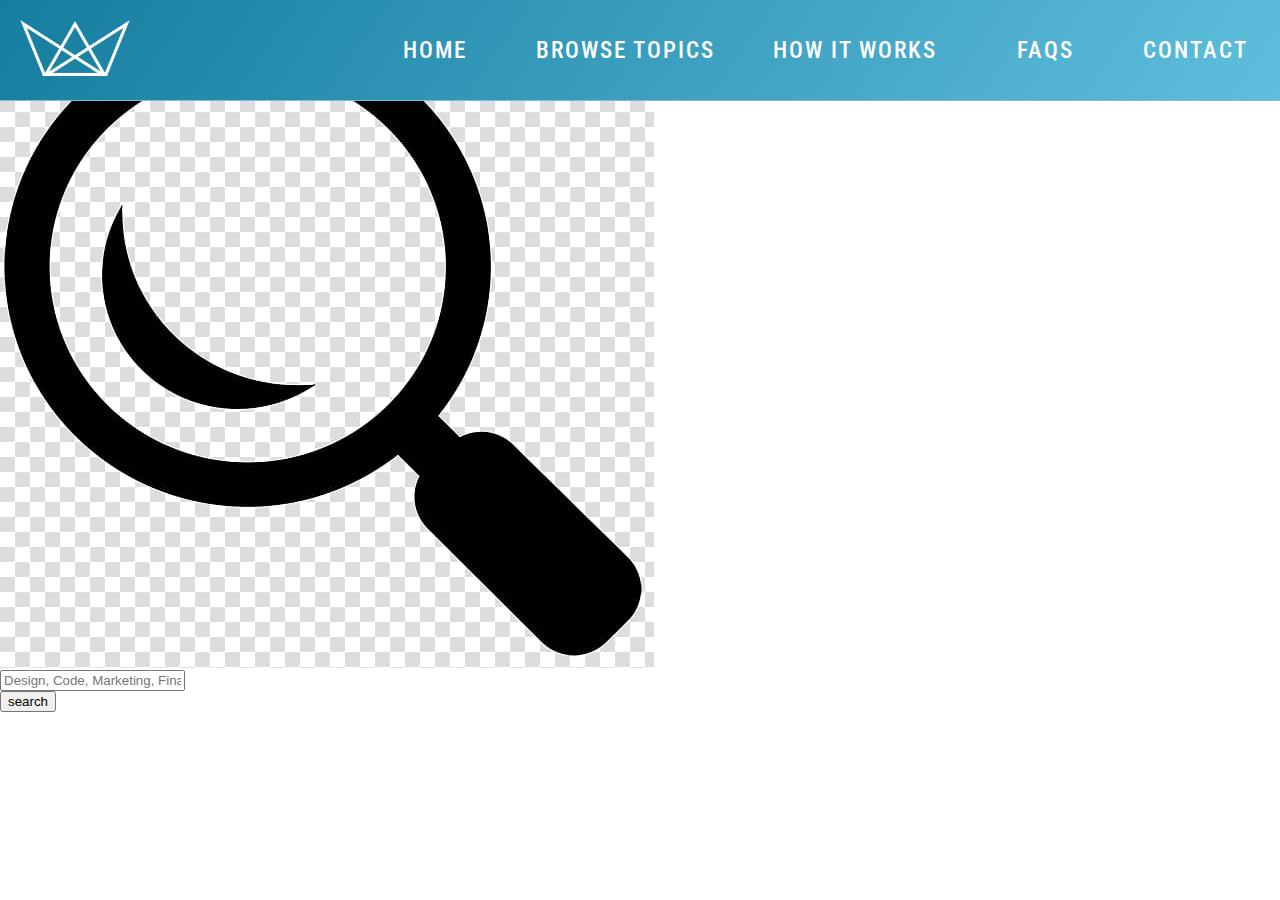
<file: starter/index.html>
<!DOCTYPE html>
<html lang="en">

<head>
    <meta charset="UTF-8">
    <link rel="preconnect" href="https://fonts.googleapis.com">
<link rel="preconnect" href="https://fonts.gstatic.com" crossorigin>
<link href="https://fonts.googleapis.com/css2?family=Roboto+Condensed:wght@300;400;500;600;700&family=Roboto:ital,wght@0,100;0,400;0,700;1,500&display=swap" rel="stylesheet">
    <link rel="stylesheet" href="/css/style.css">
    <meta name="viewport" content="width=device-width, initial-scale=1.0">
    <title>Document</title>
</head>

<body>
    <section class="header" id="home">
        <div class="first-section">
            <div class="icon-container">
                <img class="icon" src="../images/logo-white.png" alt="logo-white">
            </div>
        </div>
        <div class="second-section">
            <a class="sub-heading" href="#home">
                <p>home</p>
            </a>
            <a class="sub-heading browse" href="#">
                <p>browse topics</p>
            </a>
            <a class="sub-heading" href="#">
                <p>how it works</p>
            </a>
            <a class="sub-heading" href="#">
                <p>faqs</p>
            </a>
            <a class="sub-heading" href="#">
                <p>contact</p>
            </a>
            <a class="sub-heading" href="#">
                <div class="dropdown">
                    <button class="dropbtn">pages </button>
                    <div class="dropdown-content">
                        <a class="dropdown-content1" href="">topic listing</a>
                        <a href="">contact form</a>
                    </div>
                </div>
            </a>

        </div>
        <div class="third-section">

            <img class="profile" src="/images/computer-icons-user-profile-circle-abstract.jpg" alt="profile icon">
        </div>
    </section>
    <section class="headings">
        <div class="headings__container">
            <div class="headings--1">Discover. Learn. Enjoy</div>
            <div class="headings--2">platform for creatives around the world</div>
            <div class="searching-section">
                <div class="searchicon-container">
                    <img class="searchicon" src="/images/computer-icons-search-box-desktop-wallpaper-button.jpg"
                        alt="searchicon">
                </div>
                <input type="text" placeholder="Design, Code, Marketing, Finance ..." class="searchbox">
                <div class="search-button-container">
                    <button class="search-button">
                        search
                    </button>
                </div>
            </div>
           
        </div>
    </section>
</body>

</html>
</file>
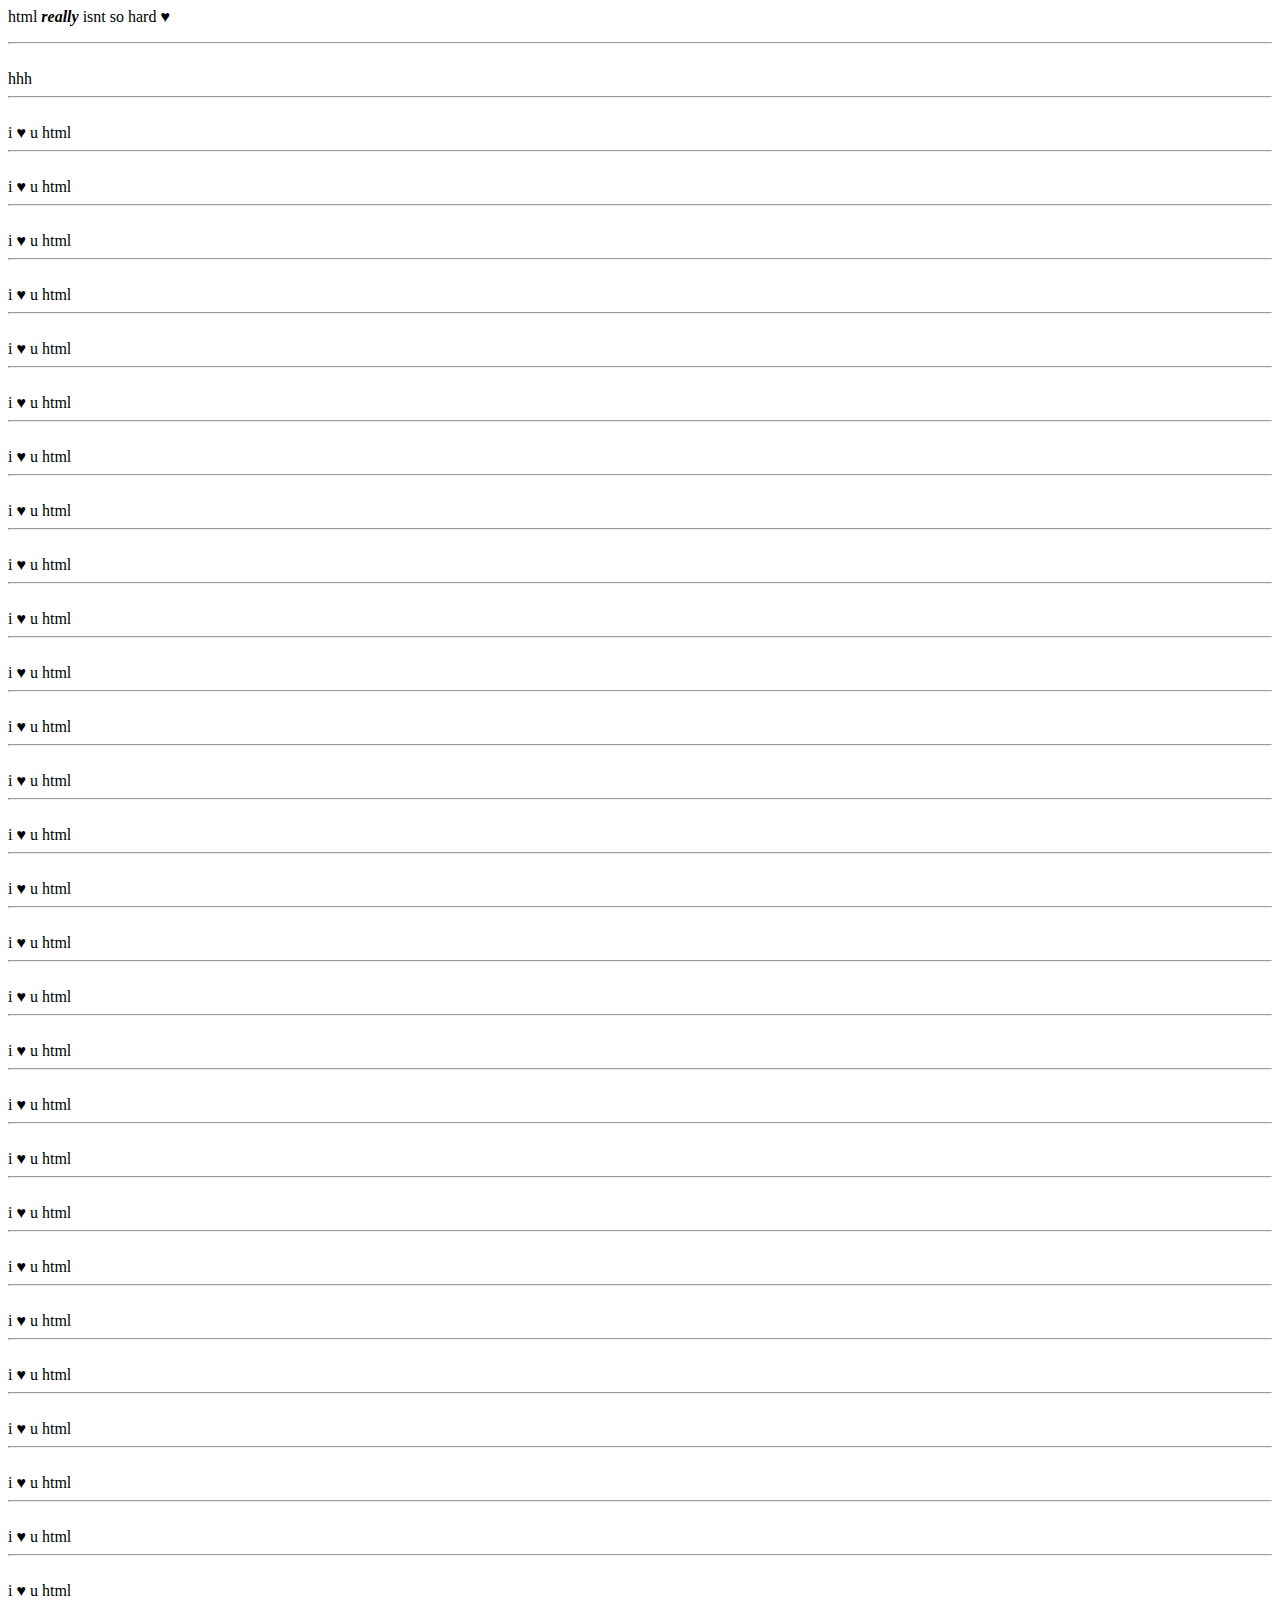
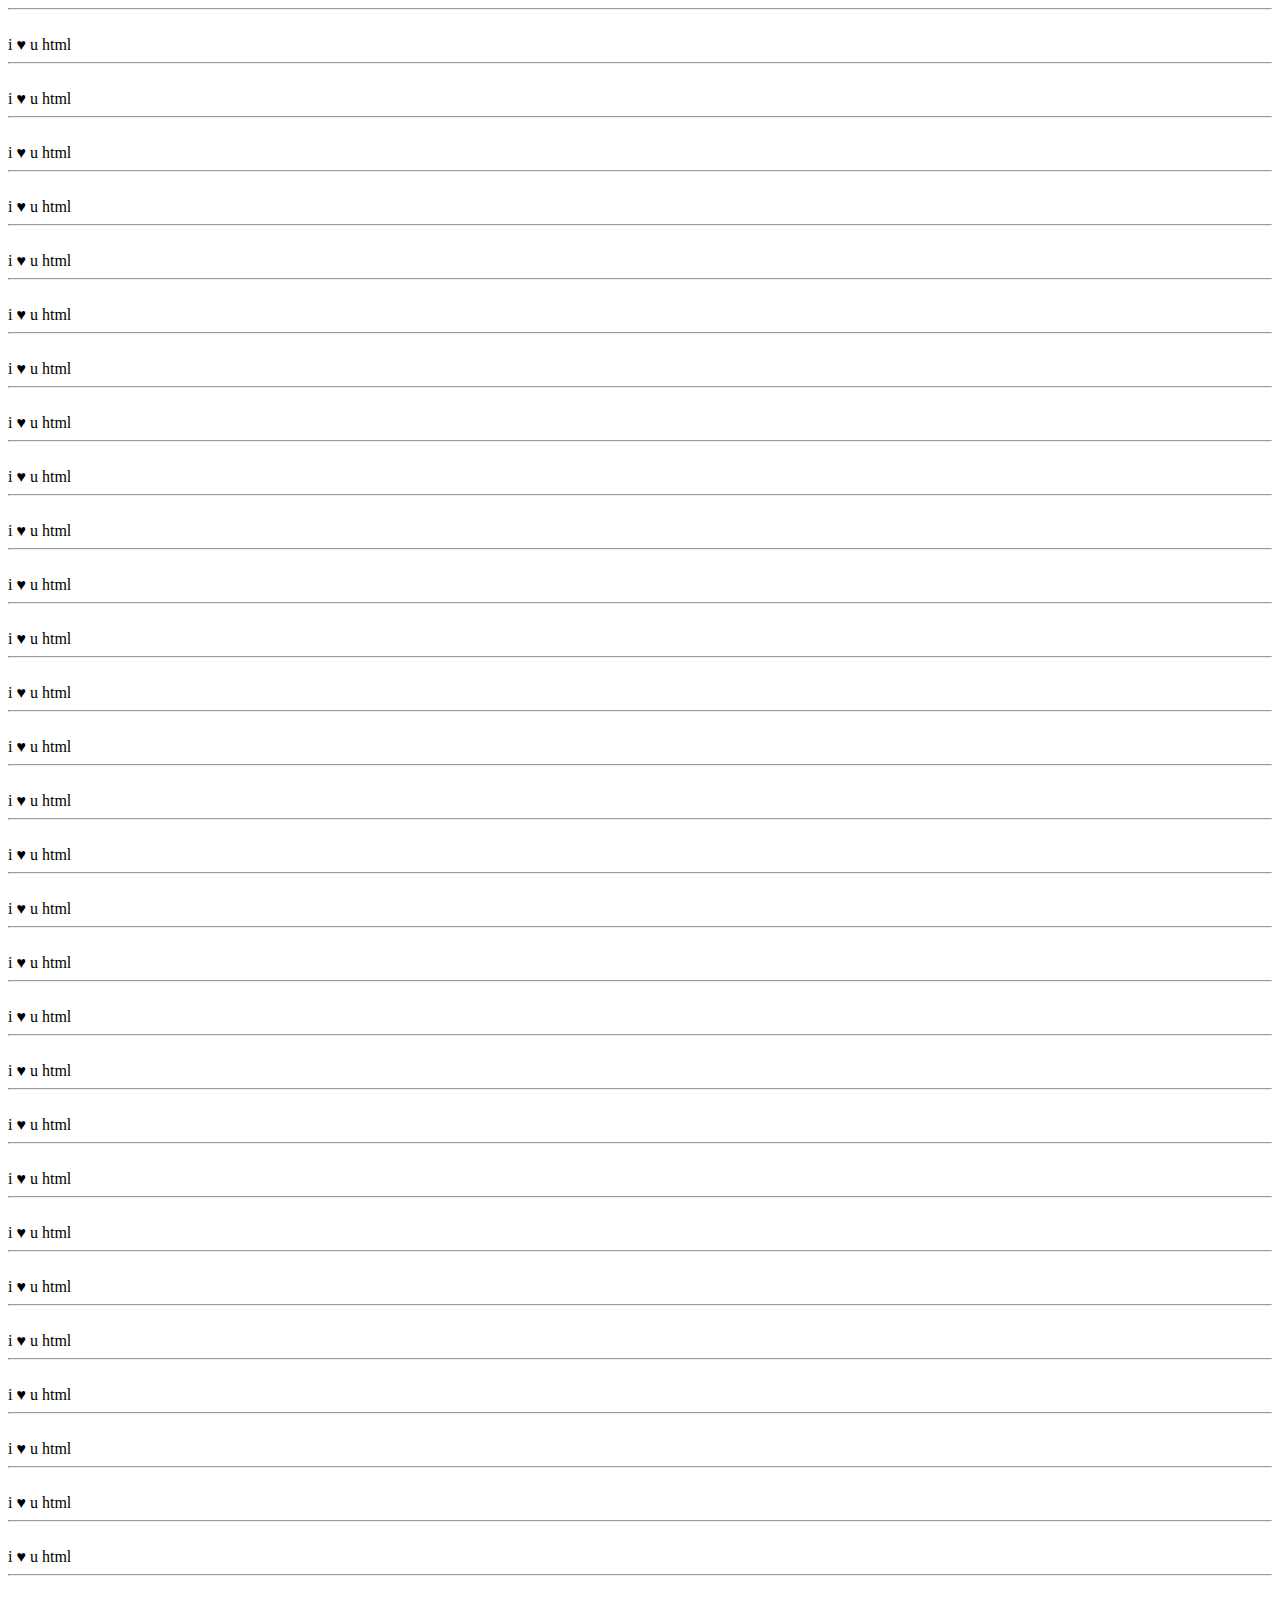
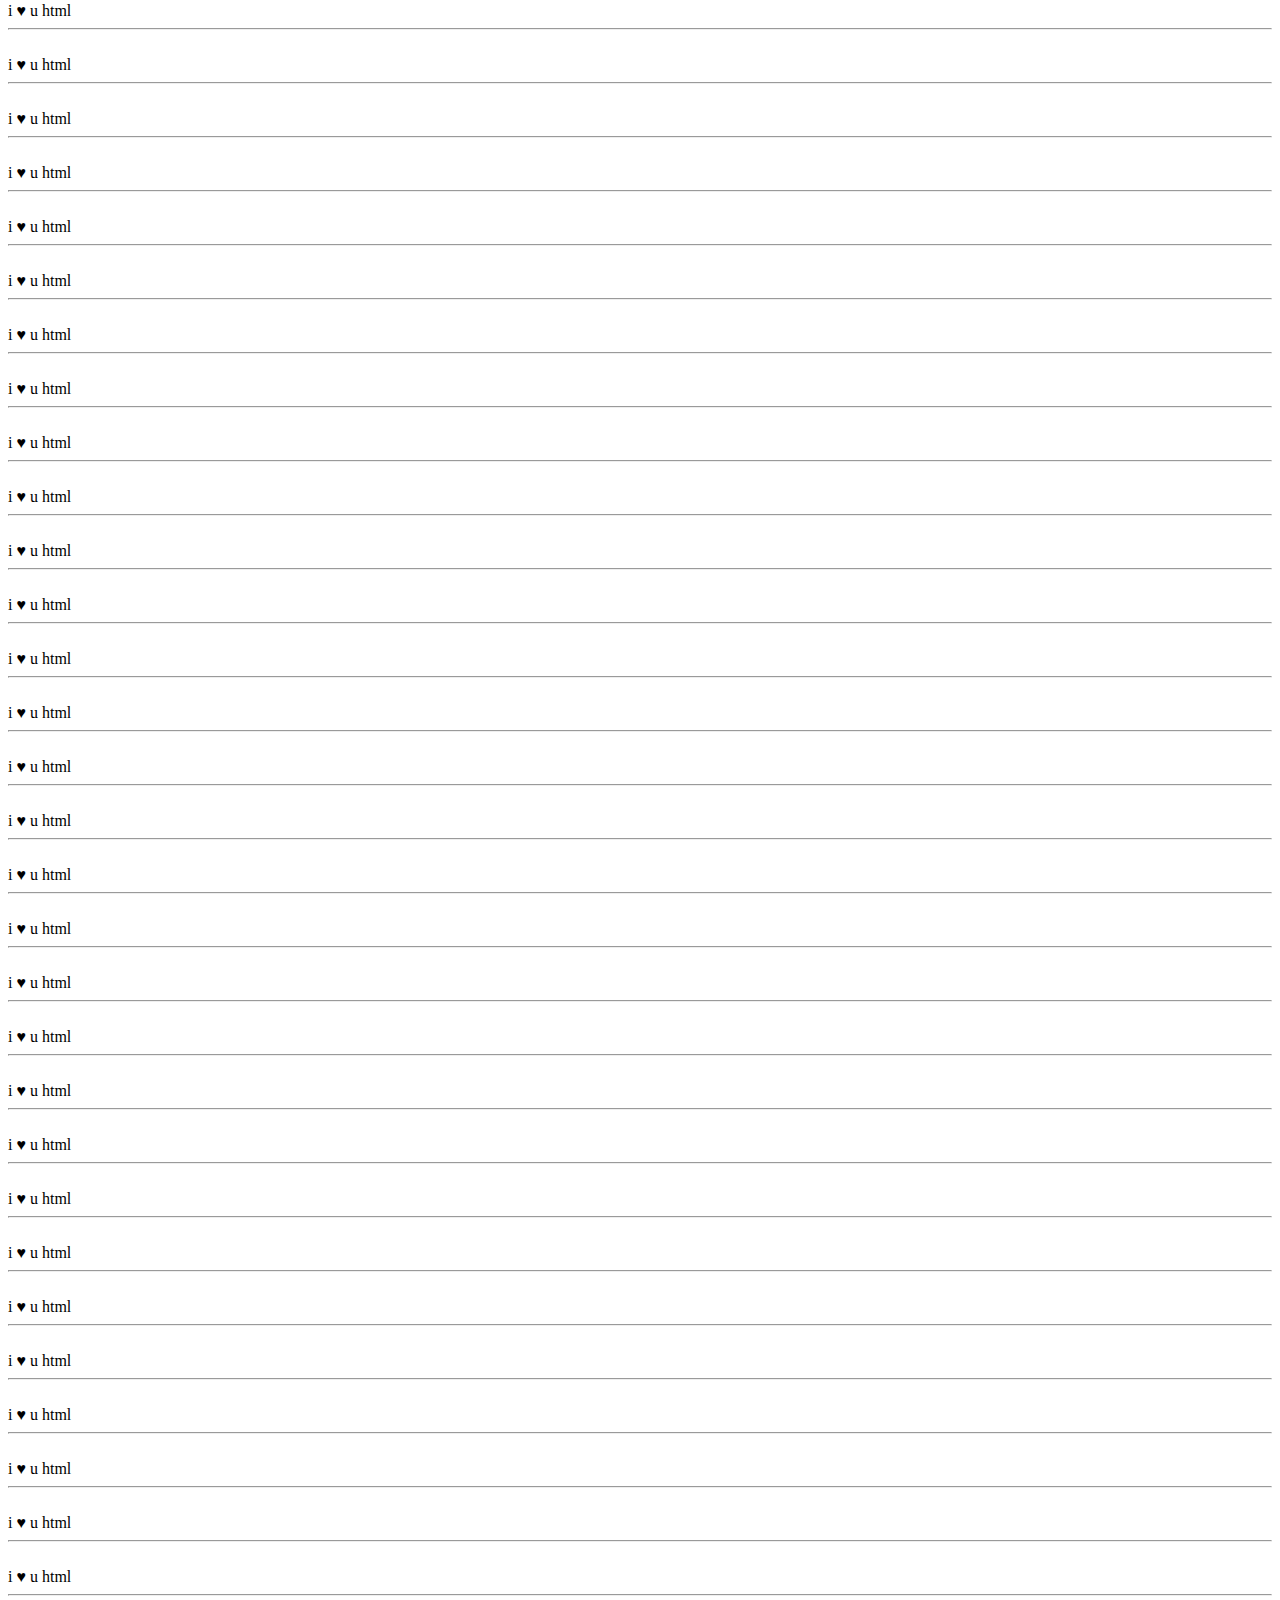
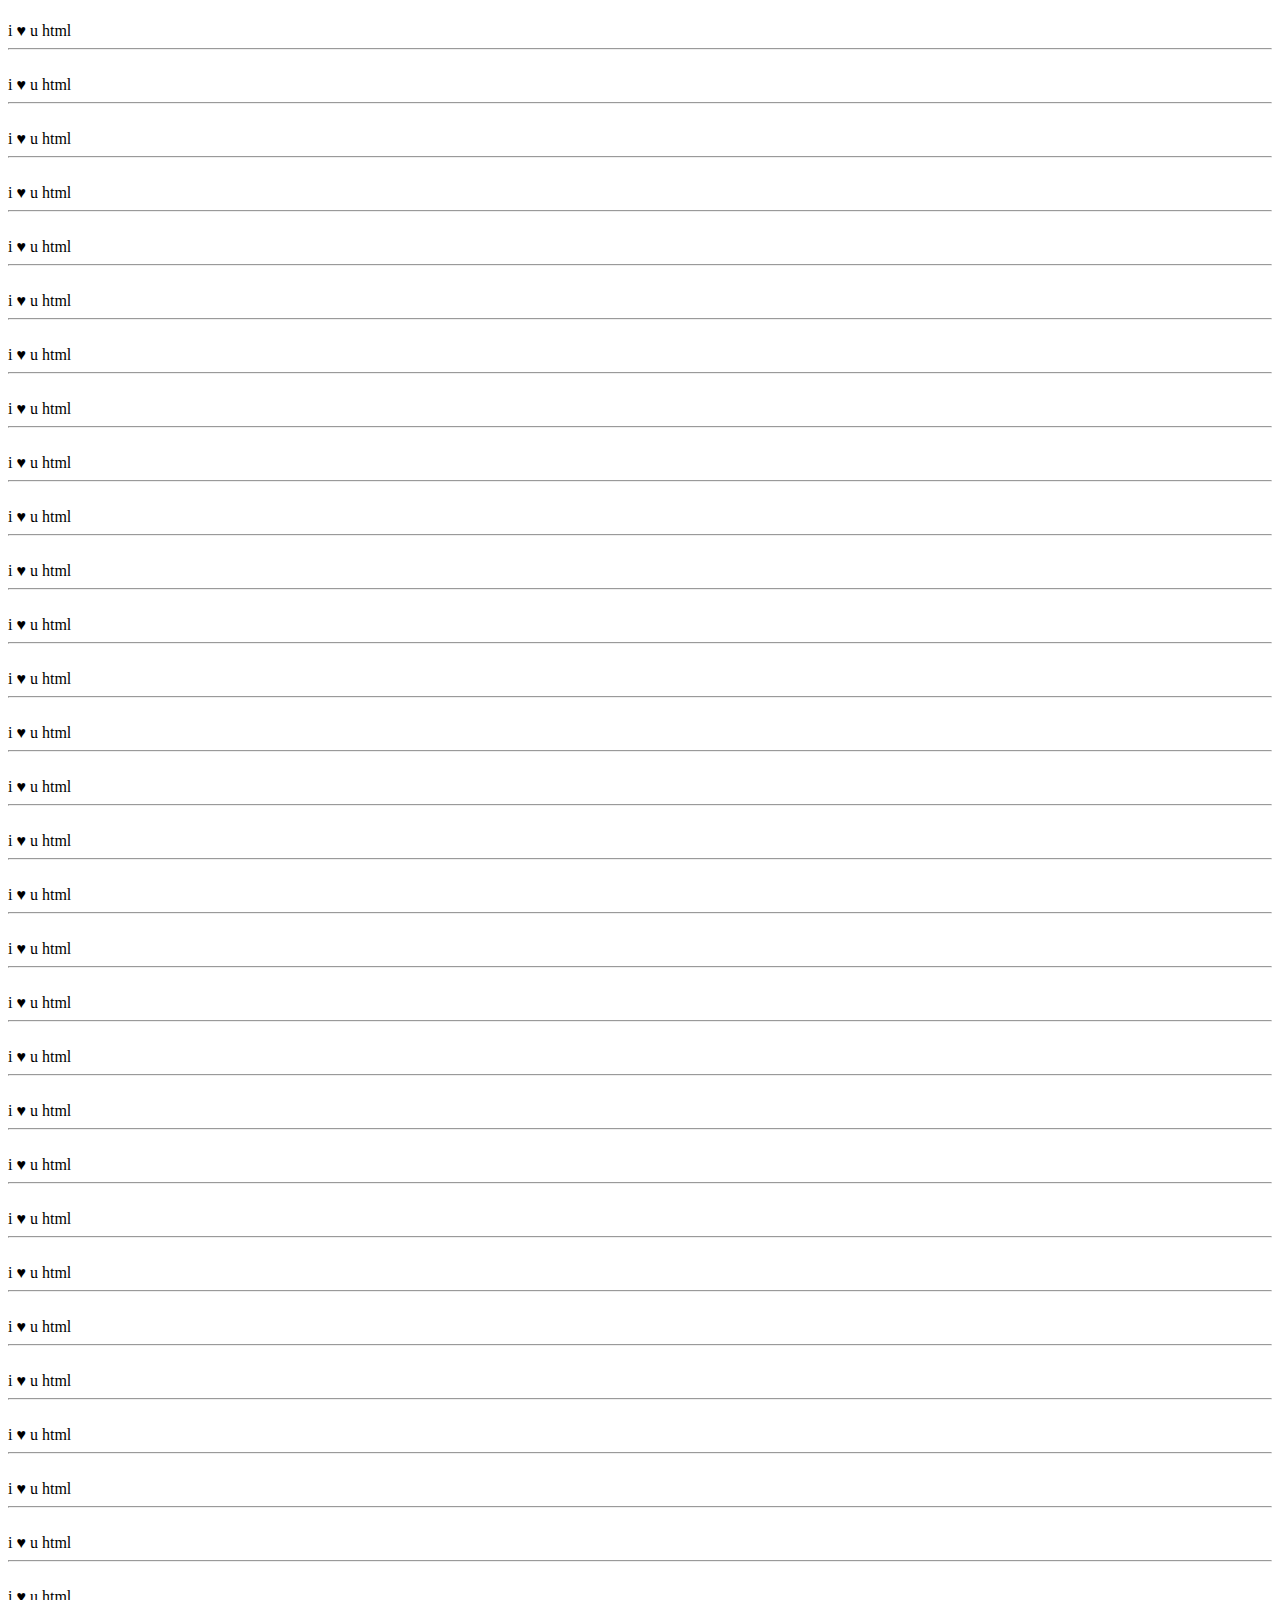
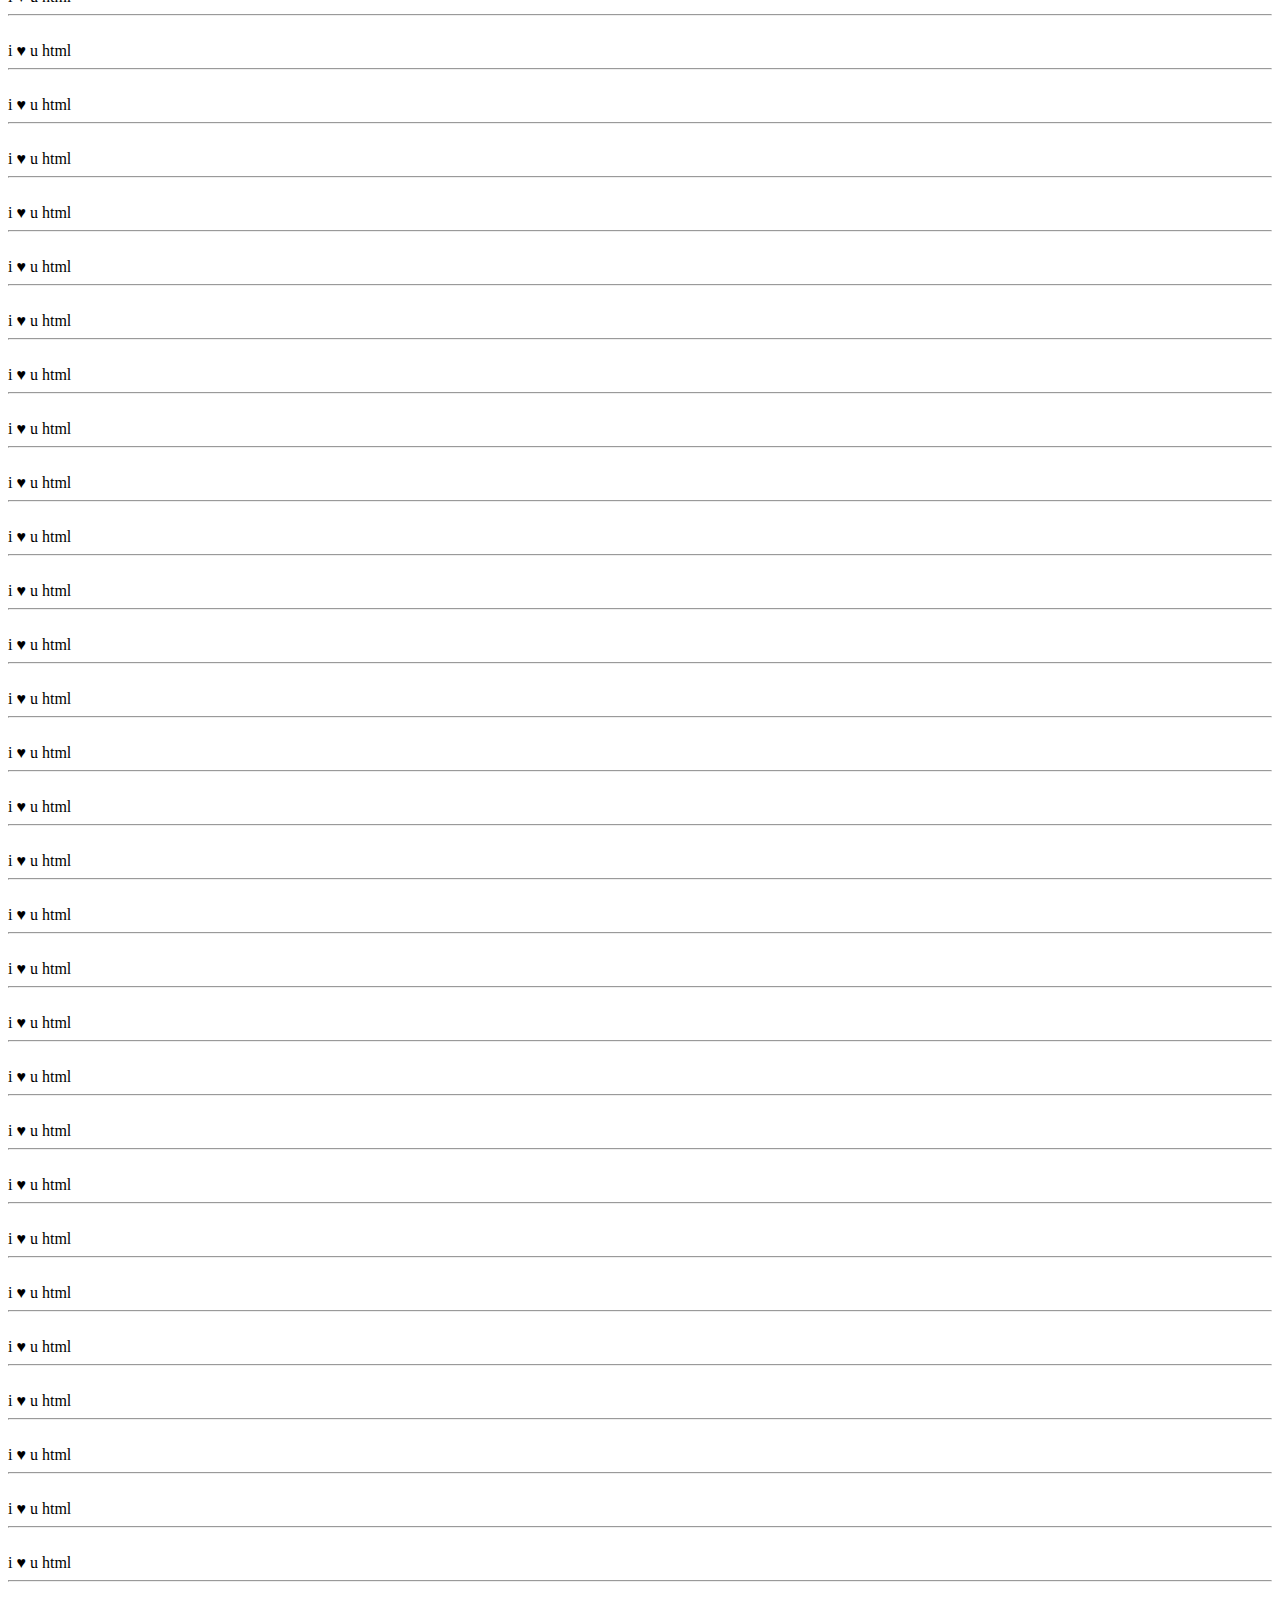
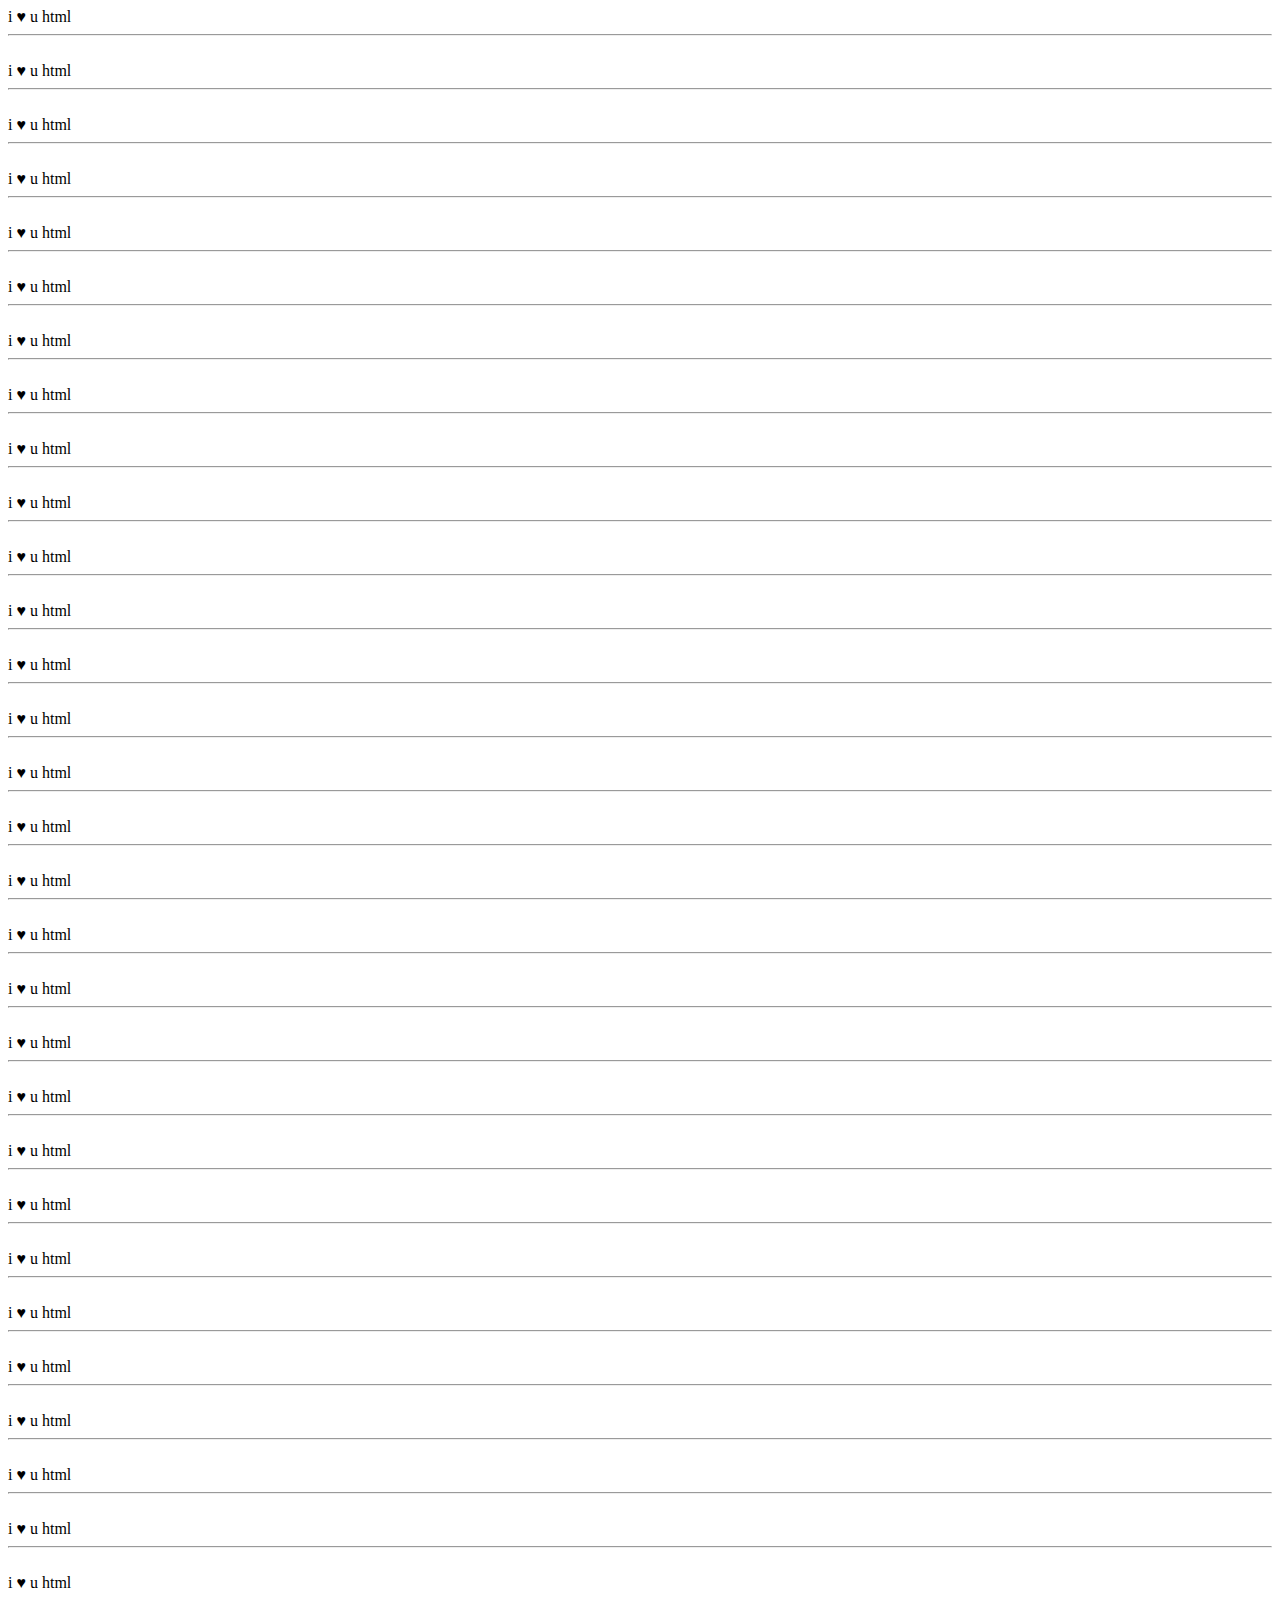
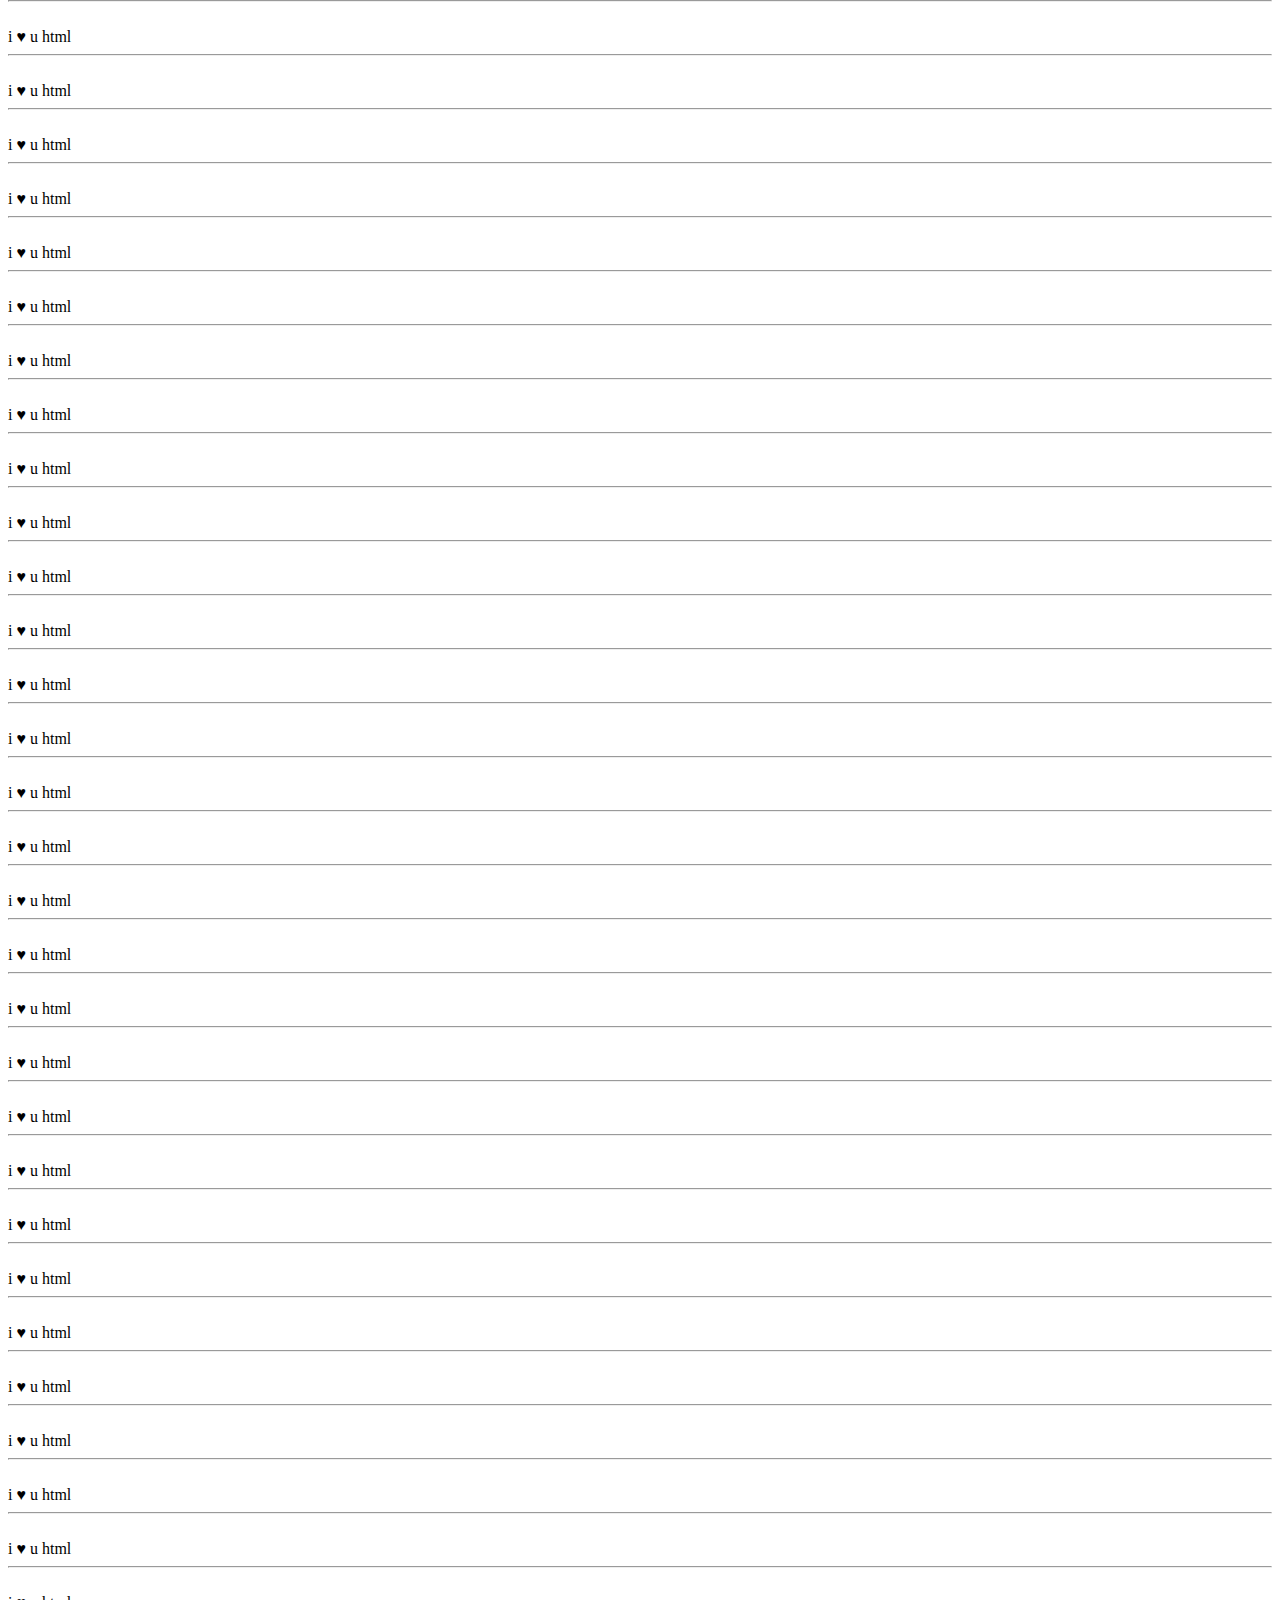
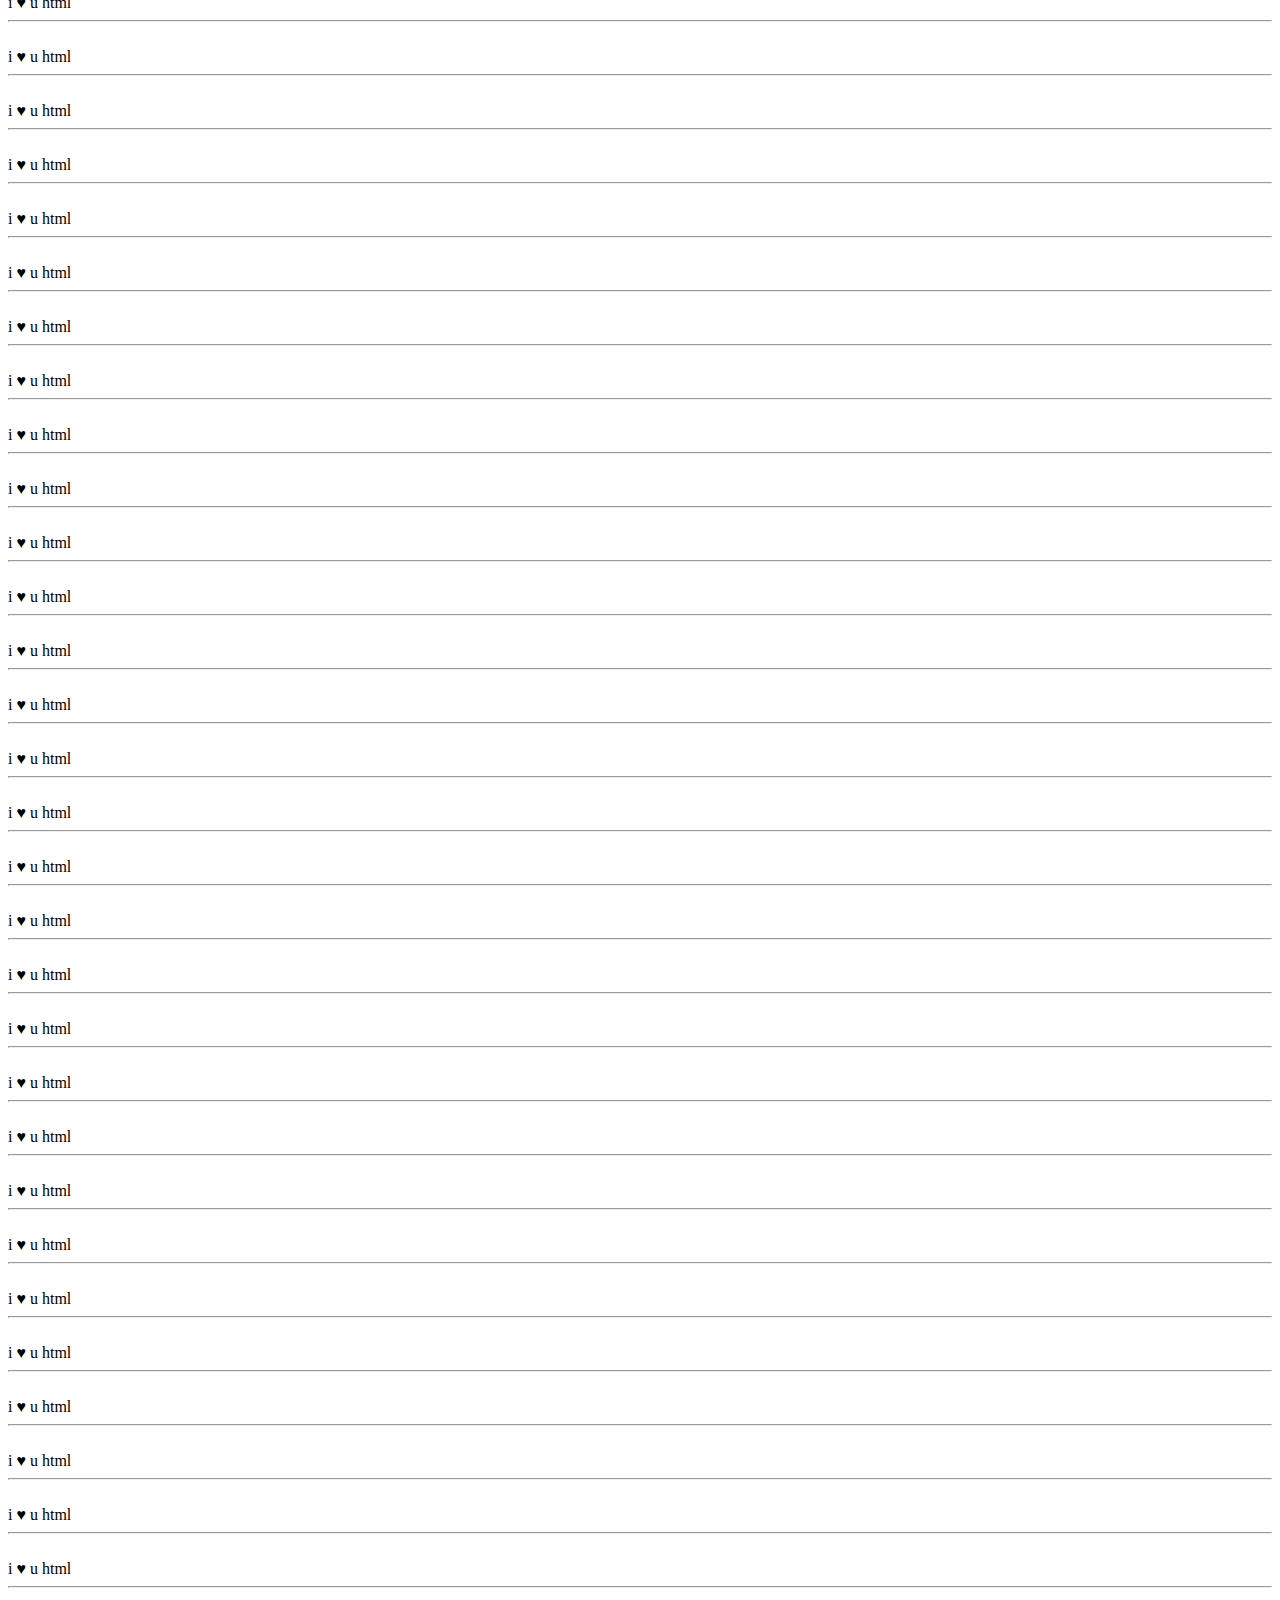
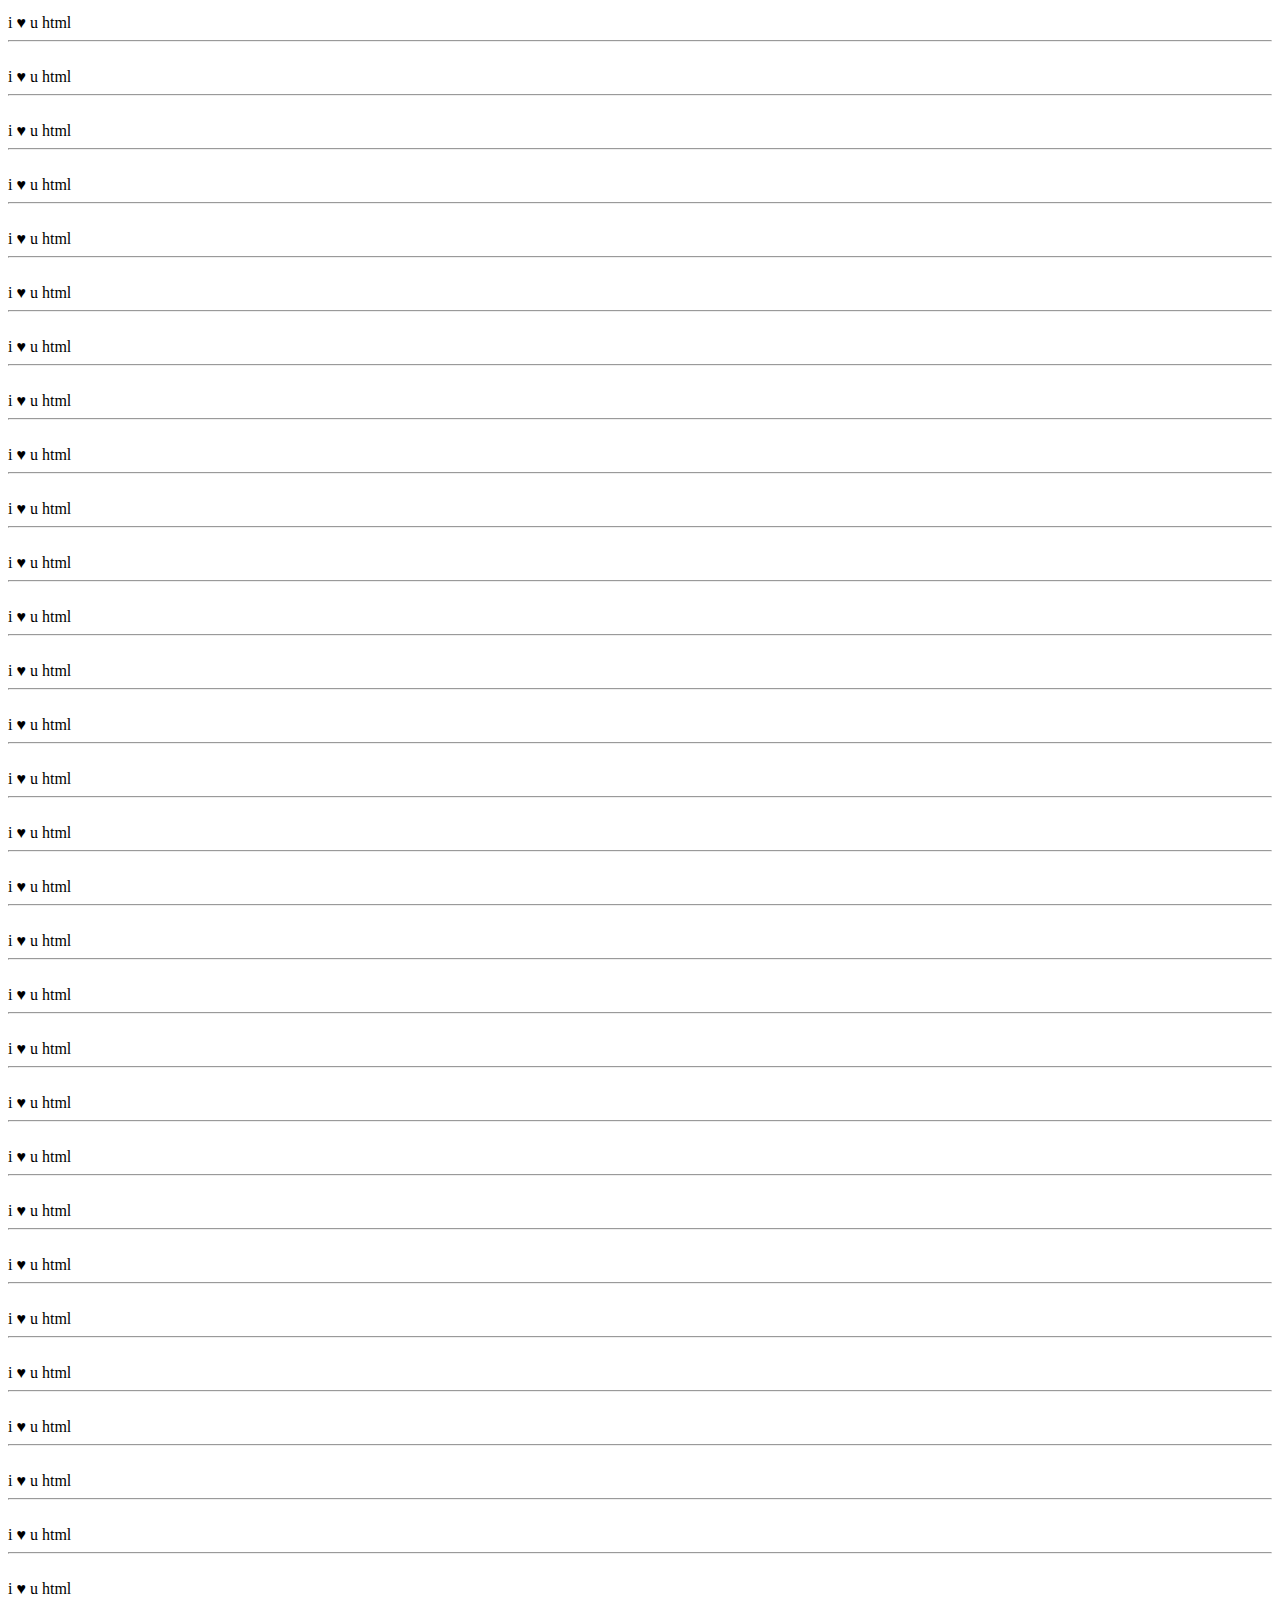
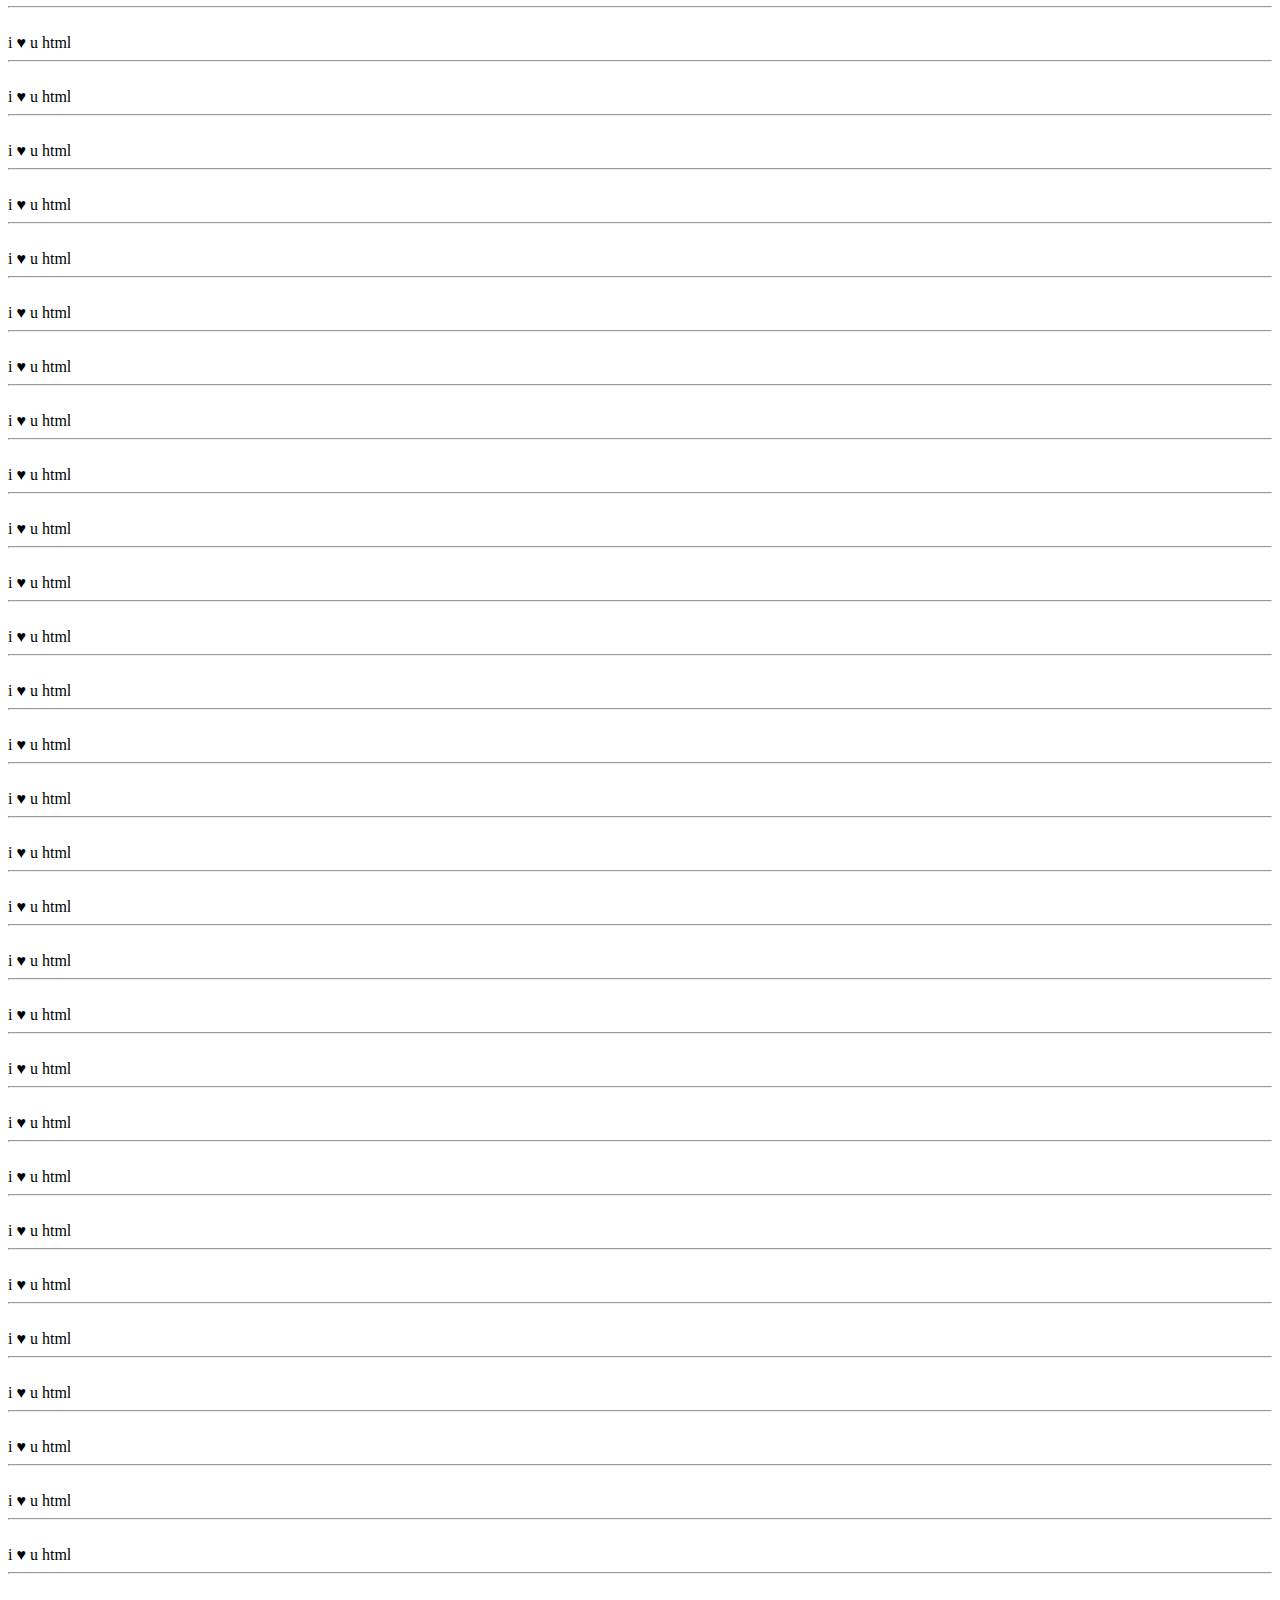
<file: html practice.html>
<title>hello XHTML world</title>

<!DOCTYPE html>
<html lang="en">
<head>
    <meta charset="UTF-8">
    <meta name="viewport" content="width=device-width, initial-scale=1.0">
    <title>Document</title>
</head>
<body>
    <p>html <strong h><em>really</em></strong> isnt so hard &hearts;</p>
    <div class="ggg"></div>
  <hr> <br>hhh
    <div class="ggi &hearts; u htmlg"></div>
  <hr> <br>
    <div class="ggg" text-transform:uppercase;>i &hearts; u html</div>
  <hr> <br>
    <div class="ggg">i &hearts; u html</div>
  <hr> <br>
    <div class="ggg">i &hearts; u html</div>
  <hr> <br>
    <div class="ggg">i &hearts; u html</div>
  <hr> <br>
    <div class="ggg">i &hearts; u html</div>
  <hr> <br>
    <div class="ggg">i &hearts; u html</div>
  <hr> <br>
    <div class="ggg">i &hearts; u html</div>
  <hr> <br>
    <div class="ggg">i &hearts; u html</div>
  <hr> <br>
    <div class="ggg">i &hearts; u html</div>
  <hr> <br>
    <div class="ggg">i &hearts; u html</div>
  <hr> <br>
    <div class="ggg">i &hearts; u html</div>
  <hr> <br>
    <div class="ggg">i &hearts; u html</div>
  <hr> <br>
    <div class="ggg">i &hearts; u html</div>
  <hr> <br>
    <div class="ggg">i &hearts; u html</div>
  <hr> <br>
    <div class="ggg">i &hearts; u html</div>
  <hr> <br>
    <div class="ggg">i &hearts; u html</div>
  <hr> <br>
    <div class="ggg">i &hearts; u html</div>
  <hr> <br>
    <div class="ggg">i &hearts; u html</div>
  <hr> <br>
    <div class="ggg">i &hearts; u html</div>
  <hr> <br>
    <div class="ggg">i &hearts; u html</div>
  <hr> <br>
    <div class="ggg">i &hearts; u html</div>
  <hr> <br>
    <div class="ggg">i &hearts; u html</div>
  <hr> <br>
    <div class="ggg">i &hearts; u html</div>
  <hr> <br>
    <div class="ggg">i &hearts; u html</div>
  <hr> <br>
    <div class="ggg">i &hearts; u html</div>
  <hr> <br>
    <div class="ggg">i &hearts; u html</div>
  <hr> <br>
    <div class="ggg">i &hearts; u html</div>
  <hr> <br>
    <div class="ggg">i &hearts; u html</div>
  <hr> <br>
    <div class="ggg">i &hearts; u html</div>
  <hr> <br>
    <div class="ggg">i &hearts; u html</div>
  <hr> <br>
    <div class="ggg">i &hearts; u html</div>
  <hr> <br>
    <div class="ggg">i &hearts; u html</div>
  <hr> <br>
    <div class="ggg">i &hearts; u html</div>
  <hr> <br>
    <div class="ggg">i &hearts; u html</div>
  <hr> <br>
    <div class="ggg">i &hearts; u html</div>
  <hr> <br>
    <div class="ggg">i &hearts; u html</div>
  <hr> <br>
    <div class="ggg">i &hearts; u html</div>
  <hr> <br>
    <div class="ggg">i &hearts; u html</div>
  <hr> <br>
    <div class="ggg">i &hearts; u html</div>
  <hr> <br>
    <div class="ggg">i &hearts; u html</div>
  <hr> <br>
    <div class="ggg">i &hearts; u html</div>
  <hr> <br>
    <div class="ggg">i &hearts; u html</div>
  <hr> <br>
    <div class="ggg">i &hearts; u html</div>
  <hr> <br>
    <div class="ggg">i &hearts; u html</div>
  <hr> <br>
    <div class="ggg">i &hearts; u html</div>
  <hr> <br>
    <div class="ggg">i &hearts; u html</div>
  <hr> <br>
    <div class="ggg">i &hearts; u html</div>
  <hr> <br>
    <div class="ggg">i &hearts; u html</div>
  <hr> <br>
    <div class="ggg">i &hearts; u html</div>
  <hr> <br>
    <div class="ggg">i &hearts; u html</div>
  <hr> <br>
    <div class="ggg">i &hearts; u html</div>
  <hr> <br>
    <div class="ggg">i &hearts; u html</div>
  <hr> <br>
    <div class="ggg">i &hearts; u html</div>
  <hr> <br>
    <div class="ggg">i &hearts; u html</div>
  <hr> <br>
    <div class="ggg">i &hearts; u html</div>
  <hr> <br>
    <div class="ggg">i &hearts; u html</div>
  <hr> <br>
    <div class="ggg">i &hearts; u html</div>
  <hr> <br>
    <div class="ggg">i &hearts; u html</div>
  <hr> <br>
    <div class="ggg">i &hearts; u html</div>
  <hr> <br>
    <div class="ggg">i &hearts; u html</div>
  <hr> <br>
    <div class="ggg">i &hearts; u html</div>
  <hr> <br>
    <div class="ggg">i &hearts; u html</div>
  <hr> <br>
    <div class="ggg">i &hearts; u html</div>
  <hr> <br>
    <div class="ggg">i &hearts; u html</div>
  <hr> <br>
    <div class="ggg">i &hearts; u html</div>
  <hr> <br>
    <div class="ggg">i &hearts; u html</div>
  <hr> <br>
    <div class="ggg">i &hearts; u html</div>
  <hr> <br>
    <div class="ggg">i &hearts; u html</div>
  <hr> <br>
    <div class="ggg">i &hearts; u html</div>
  <hr> <br>
    <div class="ggg">i &hearts; u html</div>
  <hr> <br>
    <div class="ggg">i &hearts; u html</div>
  <hr> <br>
    <div class="ggg">i &hearts; u html</div>
  <hr> <br>
    <div class="ggg">i &hearts; u html</div>
  <hr> <br>
    <div class="ggg">i &hearts; u html</div>
  <hr> <br>
    <div class="ggg">i &hearts; u html</div>
  <hr> <br>
    <div class="ggg">i &hearts; u html</div>
  <hr> <br>
    <div class="ggg">i &hearts; u html</div>
  <hr> <br>
    <div class="ggg">i &hearts; u html</div>
  <hr> <br>
    <div class="ggg">i &hearts; u html</div>
  <hr> <br>
    <div class="ggg">i &hearts; u html</div>
  <hr> <br>
    <div class="ggg">i &hearts; u html</div>
  <hr> <br>
    <div class="ggg">i &hearts; u html</div>
  <hr> <br>
    <div class="ggg">i &hearts; u html</div>
  <hr> <br>
    <div class="ggg">i &hearts; u html</div>
  <hr> <br>
    <div class="ggg">i &hearts; u html</div>
  <hr> <br>
    <div class="ggg">i &hearts; u html</div>
  <hr> <br>
    <div class="ggg">i &hearts; u html</div>
  <hr> <br>
    <div class="ggg">i &hearts; u html</div>
  <hr> <br>
    <div class="ggg">i &hearts; u html</div>
  <hr> <br>
    <div class="ggg">i &hearts; u html</div>
  <hr> <br>
    <div class="ggg">i &hearts; u html</div>
  <hr> <br>
    <div class="ggg">i &hearts; u html</div>
  <hr> <br>
    <div class="ggg">i &hearts; u html</div>
  <hr> <br>
    <div class="ggg">i &hearts; u html</div>
  <hr> <br>
    <div class="ggg">i &hearts; u html</div>
  <hr> <br>
    <div class="ggg">i &hearts; u html</div>
  <hr> <br>
    <div class="ggg">i &hearts; u html</div>
  <hr> <br>
    <div class="ggg">i &hearts; u html</div>
  <hr> <br>
    <div class="ggg">i &hearts; u html</div>
  <hr> <br>
    <div class="ggg">i &hearts; u html</div>
  <hr> <br>
    <div class="ggg">i &hearts; u html</div>
  <hr> <br>
    <div class="ggg">i &hearts; u html</div>
  <hr> <br>
    <div class="ggg">i &hearts; u html</div>
  <hr> <br>
    <div class="ggg">i &hearts; u html</div>
  <hr> <br>
    <div class="ggg">i &hearts; u html</div>
  <hr> <br>
    <div class="ggg">i &hearts; u html</div>
  <hr> <br>
    <div class="ggg">i &hearts; u html</div>
  <hr> <br>
    <div class="ggg">i &hearts; u html</div>
  <hr> <br>
    <div class="ggg">i &hearts; u html</div>
  <hr> <br>
    <div class="ggg">i &hearts; u html</div>
  <hr> <br>
    <div class="ggg">i &hearts; u html</div>
  <hr> <br>
    <div class="ggg">i &hearts; u html</div>
  <hr> <br>
    <div class="ggg">i &hearts; u html</div>
  <hr> <br>
    <div class="ggg">i &hearts; u html</div>
  <hr> <br>
    <div class="ggg">i &hearts; u html</div>
  <hr> <br>
    <div class="ggg">i &hearts; u html</div>
  <hr> <br>
    <div class="ggg">i &hearts; u html</div>
  <hr> <br>
    <div class="ggg">i &hearts; u html</div>
  <hr> <br>
    <div class="ggg">i &hearts; u html</div>
  <hr> <br>
    <div class="ggg">i &hearts; u html</div>
  <hr> <br>
    <div class="ggg">i &hearts; u html</div>
  <hr> <br>
    <div class="ggg">i &hearts; u html</div>
  <hr> <br>
    <div class="ggg">i &hearts; u html</div>
  <hr> <br>
    <div class="ggg">i &hearts; u html</div>
  <hr> <br>
    <div class="ggg">i &hearts; u html</div>
  <hr> <br>
    <div class="ggg">i &hearts; u html</div>
  <hr> <br>
    <div class="ggg">i &hearts; u html</div>
  <hr> <br>
    <div class="ggg">i &hearts; u html</div>
  <hr> <br>
    <div class="ggg">i &hearts; u html</div>
  <hr> <br>
    <div class="ggg">i &hearts; u html</div>
  <hr> <br>
    <div class="ggg">i &hearts; u html</div>
  <hr> <br>
    <div class="ggg">i &hearts; u html</div>
  <hr> <br>
    <div class="ggg">i &hearts; u html</div>
  <hr> <br>
    <div class="ggg">i &hearts; u html</div>
  <hr> <br>
    <div class="ggg">i &hearts; u html</div>
  <hr> <br>
    <div class="ggg">i &hearts; u html</div>
  <hr> <br>
    <div class="ggg">i &hearts; u html</div>
  <hr> <br>
    <div class="ggg">i &hearts; u html</div>
  <hr> <br>
    <div class="ggg">i &hearts; u html</div>
  <hr> <br>
    <div class="ggg">i &hearts; u html</div>
  <hr> <br>
    <div class="ggg">i &hearts; u html</div>
  <hr> <br>
    <div class="ggg">i &hearts; u html</div>
  <hr> <br>
    <div class="ggg">i &hearts; u html</div>
  <hr> <br>
    <div class="ggg">i &hearts; u html</div>
  <hr> <br>
    <div class="ggg">i &hearts; u html</div>
  <hr> <br>
    <div class="ggg">i &hearts; u html</div>
  <hr> <br>
    <div class="ggg">i &hearts; u html</div>
  <hr> <br>
    <div class="ggg">i &hearts; u html</div>
  <hr> <br>
    <div class="ggg">i &hearts; u html</div>
  <hr> <br>
    <div class="ggg">i &hearts; u html</div>
  <hr> <br>
    <div class="ggg">i &hearts; u html</div>
  <hr> <br>
    <div class="ggg">i &hearts; u html</div>
  <hr> <br>
    <div class="ggg">i &hearts; u html</div>
  <hr> <br>
    <div class="ggg">i &hearts; u html</div>
  <hr> <br>
    <div class="ggg">i &hearts; u html</div>
  <hr> <br>
    <div class="ggg">i &hearts; u html</div>
  <hr> <br>
    <div class="ggg">i &hearts; u html</div>
  <hr> <br>
    <div class="ggg">i &hearts; u html</div>
  <hr> <br>
    <div class="ggg">i &hearts; u html</div>
  <hr> <br>
    <div class="ggg">i &hearts; u html</div>
  <hr> <br>
    <div class="ggg">i &hearts; u html</div>
  <hr> <br>
    <div class="ggg">i &hearts; u html</div>
  <hr> <br>
    <div class="ggg">i &hearts; u html</div>
  <hr> <br>
    <div class="ggg">i &hearts; u html</div>
  <hr> <br>
    <div class="ggg">i &hearts; u html</div>
  <hr> <br>
    <div class="ggg">i &hearts; u html</div>
  <hr> <br>
    <div class="ggg">i &hearts; u html</div>
  <hr> <br>
    <div class="ggg">i &hearts; u html</div>
  <hr> <br>
    <div class="ggg">i &hearts; u html</div>
  <hr> <br>
    <div class="ggg">i &hearts; u html</div>
  <hr> <br>
    <div class="ggg">i &hearts; u html</div>
  <hr> <br>
    <div class="ggg">i &hearts; u html</div>
  <hr> <br>
    <div class="ggg">i &hearts; u html</div>
  <hr> <br>
    <div class="ggg">i &hearts; u html</div>
  <hr> <br>
    <div class="ggg">i &hearts; u html</div>
  <hr> <br>
    <div class="ggg">i &hearts; u html</div>
  <hr> <br>
    <div class="ggg">i &hearts; u html</div>
  <hr> <br>
    <div class="ggg">i &hearts; u html</div>
  <hr> <br>
    <div class="ggg">i &hearts; u html</div>
  <hr> <br>
    <div class="ggg">i &hearts; u html</div>
  <hr> <br>
    <div class="ggg">i &hearts; u html</div>
  <hr> <br>
    <div class="ggg">i &hearts; u html</div>
  <hr> <br>
    <div class="ggg">i &hearts; u html</div>
  <hr> <br>
    <div class="ggg">i &hearts; u html</div>
  <hr> <br>
    <div class="ggg">i &hearts; u html</div>
  <hr> <br>
    <div class="ggg">i &hearts; u html</div>
  <hr> <br>
    <div class="ggg">i &hearts; u html</div>
  <hr> <br>
    <div class="ggg">i &hearts; u html</div>
  <hr> <br>
    <div class="ggg">i &hearts; u html</div>
  <hr> <br>
    <div class="ggg">i &hearts; u html</div>
  <hr> <br>
    <div class="ggg">i &hearts; u html</div>
  <hr> <br>
    <div class="ggg">i &hearts; u html</div>
  <hr> <br>
    <div class="ggg">i &hearts; u html</div>
  <hr> <br>
    <div class="ggg">i &hearts; u html</div>
  <hr> <br>
    <div class="ggg">i &hearts; u html</div>
  <hr> <br>
    <div class="ggg">i &hearts; u html</div>
  <hr> <br>
    <div class="ggg">i &hearts; u html</div>
  <hr> <br>
    <div class="ggg">i &hearts; u html</div>
  <hr> <br>
    <div class="ggg">i &hearts; u html</div>
  <hr> <br>
    <div class="ggg">i &hearts; u html</div>
  <hr> <br>
    <div class="ggg">i &hearts; u html</div>
  <hr> <br>
    <div class="ggg">i &hearts; u html</div>
  <hr> <br>
    <div class="ggg">i &hearts; u html</div>
  <hr> <br>
    <div class="ggg">i &hearts; u html</div>
  <hr> <br>
    <div class="ggg">i &hearts; u html</div>
  <hr> <br>
    <div class="ggg">i &hearts; u html</div>
  <hr> <br>
    <div class="ggg">i &hearts; u html</div>
  <hr> <br>
    <div class="ggg">i &hearts; u html</div>
  <hr> <br>
    <div class="ggg">i &hearts; u html</div>
  <hr> <br>
    <div class="ggg">i &hearts; u html</div>
  <hr> <br>
    <div class="ggg">i &hearts; u html</div>
  <hr> <br>
    <div class="ggg">i &hearts; u html</div>
  <hr> <br>
    <div class="ggg">i &hearts; u html</div>
  <hr> <br>
    <div class="ggg">i &hearts; u html</div>
  <hr> <br>
    <div class="ggg">i &hearts; u html</div>
  <hr> <br>
    <div class="ggg">i &hearts; u html</div>
  <hr> <br>
    <div class="ggg">i &hearts; u html</div>
  <hr> <br>
    <div class="ggg">i &hearts; u html</div>
  <hr> <br>
    <div class="ggg">i &hearts; u html</div>
  <hr> <br>
    <div class="ggg">i &hearts; u html</div>
  <hr> <br>
    <div class="ggg">i &hearts; u html</div>
  <hr> <br>
    <div class="ggg">i &hearts; u html</div>
  <hr> <br>
    <div class="ggg">i &hearts; u html</div>
  <hr> <br>
    <div class="ggg">i &hearts; u html</div>
  <hr> <br>
    <div class="ggg">i &hearts; u html</div>
  <hr> <br>
    <div class="ggg">i &hearts; u html</div>
  <hr> <br>
    <div class="ggg">i &hearts; u html</div>
  <hr> <br>
    <div class="ggg">i &hearts; u html</div>
  <hr> <br>
    <div class="ggg">i &hearts; u html</div>
  <hr> <br>
    <div class="ggg">i &hearts; u html</div>
  <hr> <br>
    <div class="ggg">i &hearts; u html</div>
  <hr> <br>
    <div class="ggg">i &hearts; u html</div>
  <hr> <br>
    <div class="ggg">i &hearts; u html</div>
  <hr> <br>
    <div class="ggg">i &hearts; u html</div>
  <hr> <br>
    <div class="ggg">i &hearts; u html</div>
  <hr> <br>
    <div class="ggg">i &hearts; u html</div>
  <hr> <br>
    <div class="ggg">i &hearts; u html</div>
  <hr> <br>
    <div class="ggg">i &hearts; u html</div>
  <hr> <br>
    <div class="ggg">i &hearts; u html</div>
  <hr> <br>
    <div class="ggg">i &hearts; u html</div>
  <hr> <br>
    <div class="ggg">i &hearts; u html</div>
  <hr> <br>
    <div class="ggg">i &hearts; u html</div>
  <hr> <br>
    <div class="ggg">i &hearts; u html</div>
  <hr> <br>
    <div class="ggg">i &hearts; u html</div>
  <hr> <br>
    <div class="ggg">i &hearts; u html</div>
  <hr> <br>
    <div class="ggg">i &hearts; u html</div>
  <hr> <br>
    <div class="ggg">i &hearts; u html</div>
  <hr> <br>
    <div class="ggg">i &hearts; u html</div>
  <hr> <br>
    <div class="ggg">i &hearts; u html</div>
  <hr> <br>
    <div class="ggg">i &hearts; u html</div>
  <hr> <br>
    <div class="ggg">i &hearts; u html</div>
  <hr> <br>
    <div class="ggg">i &hearts; u html</div>
  <hr> <br>
    <div class="ggg">i &hearts; u html</div>
  <hr> <br>
    <div class="ggg">i &hearts; u html</div>
  <hr> <br>
    <div class="ggg">i &hearts; u html</div>
  <hr> <br>
    <div class="ggg">i &hearts; u html</div>
  <hr> <br>
    <div class="ggg">i &hearts; u html</div>
  <hr> <br>
    <div class="ggg">i &hearts; u html</div>
  <hr> <br>
    <div class="ggg">i &hearts; u html</div>
  <hr> <br>
    <div class="ggg">i &hearts; u html</div>
  <hr> <br>
    <div class="ggg">i &hearts; u html</div>
  <hr> <br>
    <div class="ggg">i &hearts; u html</div>
  <hr> <br>
    <div class="ggg">i &hearts; u html</div>
  <hr> <br>
    <div class="ggg">i &hearts; u html</div>
  <hr> <br>
    <div class="ggg">i &hearts; u html</div>
  <hr> <br>
    <div class="ggg">i &hearts; u html</div>
  <hr> <br>
    <div class="ggg">i &hearts; u html</div>
  <hr> <br>
    <div class="ggg">i &hearts; u html</div>
  <hr> <br>
    <div class="ggg">i &hearts; u html</div>
  <hr> <br>
    <div class="ggg">i &hearts; u html</div>
  <hr> <br>
    <div class="ggg">i &hearts; u html</div>
  <hr> <br>
    <div class="ggg">i &hearts; u html</div>
  <hr> <br>
    <div class="ggg">i &hearts; u html</div>
  <hr> <br>
    <div class="ggg">i &hearts; u html</div>
  <hr> <br>
    <div class="ggg">i &hearts; u html</div>
  <hr> <br>
    <div class="ggg">i &hearts; u html</div>
  <hr> <br>
    <div class="ggg">i &hearts; u html</div>
  <hr> <br>
    <div class="ggg">i &hearts; u html</div>
  <hr> <br>
    <div class="ggg">i &hearts; u html</div>
  <hr> <br>
    <div class="ggg">i &hearts; u html</div>
  <hr> <br>
    <div class="ggg">i &hearts; u html</div>
  <hr> <br>
    <div class="ggg">i &hearts; u html</div>
  <hr> <br>
    <div class="ggg">i &hearts; u html</div>
  <hr> <br>
    <div class="ggg">i &hearts; u html</div>
  <hr> <br>
    <div class="ggg">i &hearts; u html</div>
  <hr> <br>
    <div class="ggg">i &hearts; u html</div>
  <hr> <br>
    <div class="ggg">i &hearts; u html</div>
  <hr> <br>
    <div class="ggg">i &hearts; u html</div>
  <hr> <br>
    <div class="ggg">i &hearts; u html</div>
  <hr> <br>
    <div class="ggg">i &hearts; u html</div>
  <hr> <br>
    <div class="ggg">i &hearts; u html</div>
  <hr> <br>
    <div class="ggg">i &hearts; u html</div>
  <hr> <br>
    <div class="ggg">i &hearts; u html</div>
  <hr> <br>
    <div class="ggg">i &hearts; u html</div>
  <hr> <br>
    <div class="ggg">i &hearts; u html</div>
  <hr> <br>
    <div class="ggg">i &hearts; u html</div>
  <hr> <br>
    <div class="ggg">i &hearts; u html</div>
  <hr> <br>
    <div class="ggg">i &hearts; u html</div>
  <hr> <br>
    <div class="ggg">i &hearts; u html</div>
  <hr> <br>
    <div class="ggg">i &hearts; u html</div>
  <hr> <br>
    <div class="ggg">i &hearts; u html</div>
  <hr> <br>
    <div class="ggg">i &hearts; u html</div>
  <hr> <br>
    <div class="ggg">i &hearts; u html</div>
  <hr> <br>
    <div class="ggg">i &hearts; u html</div>
  <hr> <br>
    <div class="ggg">i &hearts; u html</div>
  <hr> <br>
    <div class="ggg">i &hearts; u html</div>
  <hr> <br>
    <div class="ggg">i &hearts; u html</div>
  <hr> <br>
    <div class="ggg">i &hearts; u html</div>
  <hr> <br>
    <div class="ggg">i &hearts; u html</div>
  <hr> <br>
    <div class="ggg">i &hearts; u html</div>
  <hr> <br>
    <div class="ggg">i &hearts; u html</div>
  <hr> <br>
    <div class="ggg">i &hearts; u html</div>
  <hr> <br>
    <div class="ggg">i &hearts; u html</div>
  <hr> <br>
    <div class="ggg">i &hearts; u html</div>
  <hr> <br>
    <div class="ggg">i &hearts; u html</div>
  <hr> <br>
    <div class="ggg">i &hearts; u html</div>
  <hr> <br>
    <div class="ggg">i &hearts; u html</div>
  <hr> <br>
    <div class="ggg">i &hearts; u html</div>
  <hr> <br>
    <div class="ggg">i &hearts; u html</div>
  <hr> <br>
    <div class="ggg">i &hearts; u html</div>
  <hr> <br>
    <div class="ggg">i &hearts; u html</div>
  <hr> <br>
    <div class="ggg">i &hearts; u html</div>
  <hr> <br>
    <div class="ggg">i &hearts; u html</div>
  <hr> <br>
    <div class="ggg">i &hearts; u html</div>
  <hr> <br>
    <div class="ggg">i &hearts; u html</div>
  <hr> <br>
    <div class="ggg">i &hearts; u html</div>
  <hr> <br>
    <div class="ggg">i &hearts; u html</div>
  <hr> <br>
    <div class="ggg">i &hearts; u html</div>
  <hr> <br>
    <div class="ggg">i &hearts; u html</div>
  <hr> <br>
    <div class="ggg">i &hearts; u html</div>
  <hr> <br>
    <div class="ggg">i &hearts; u html</div>
  <hr> <br>
    <div class="ggg">i &hearts; u html</div>
  <hr> <br>
    <div class="ggg">i &hearts; u html</div>
  <hr> <br>
    <div class="ggg">i &hearts; u html</div>
  <hr> <br>
    <div class="ggg">i &hearts; u html</div>
  <hr> <br>
    <div class="ggg">i &hearts; u html</div>
  <hr> <br>
    <div class="ggg">i &hearts; u html</div>
  <hr> <br>
    <div class="ggg">i &hearts; u html</div>
  <hr> <br>
    <div class="ggg">i &hearts; u html</div>
  <hr> <br>
    <div class="ggg">i &hearts; u html</div>
  <hr> <br>
    <div class="ggg">i &hearts; u html</div>
  <hr> <br>
    <div class="ggg">i &hearts; u html</div>
  <hr> <br>
    <div class="ggg">i &hearts; u html</div>
  <hr> <br>
    <div class="ggg">i &hearts; u html</div>
  <hr> <br>
    <div class="ggg">i &hearts; u html</div>
  <hr> <br>
    <div class="ggg">i &hearts; u html</div>
  <hr> <br>
    <div class="ggg">i &hearts; u html</div>
  <hr> <br>
    <div class="ggg">i &hearts; u html</div>
  <hr> <br>
    <div class="ggg">i &hearts; u html</div>
  <hr> <br>
    <div class="ggg">i &hearts; u html</div>
  <hr> <br>
    <div class="ggg">i &hearts; u html</div>
  <hr> <br>
    <div class="ggg">i &hearts; u html</div>
  <hr> <br>
    <div class="ggg">i &hearts; u html</div>
  <hr> <br>
    <div class="ggg">i &hearts; u html</div>
  <hr> <br>
    <div class="ggg">i &hearts; u html</div>
  <hr> <br>
    <div class="ggg">i &hearts; u html</div>
  <hr> <br>
    <div class="ggg">i &hearts; u html</div>
  <hr> <br>
    <div class="ggg">i &hearts; u html</div>
  <hr> <br>
    <div class="ggg">i &hearts; u html</div>
  <hr> <br>
    <div class="ggg">i &hearts; u html</div>
  <hr> <br>
    <div class="ggg">i &hearts; u html</div>
  <hr> <br>
    <div class="ggg">i &hearts; u html</div>
  <hr> <br>
    <div class="ggg">i &hearts; u html</div>
  <hr> <br>
    <div class="ggg">i &hearts; u html</div>
  <hr> <br>
    <div class="ggg">i &hearts; u html</div>
  <hr> <br>
    <div class="ggg">i &hearts; u html</div>
  <hr> <br>
    <div class="ggg">i &hearts; u html</div>
  <hr> <br>
    <div class="ggg">i &hearts; u html</div>
  <hr> <br>
    <div class="ggg">i &hearts; u html</div>
  <hr> <br>
    <div class="ggg">i &hearts; u html</div>
  <hr> <br>
    <div class="ggg">i &hearts; u html</div>
  <hr> <br>
    <div class="ggg">i &hearts; u html</div>
  <hr> <br>
    <div class="ggg">i &hearts; u html</div>
  <hr> <br>
    <div class="ggg">i &hearts; u html</div>
  <hr> <br>
    <div class="ggg">i &hearts; u html</div>
  <hr> <br>
    <div class="ggg">i &hearts; u html</div>
  <hr> <br>
    <div class="ggg">i &hearts; u html</div>
  <hr> <br>
    <div class="ggg">i &hearts; u html</div>
  <hr> <br>
    <div class="ggg">i &hearts; u html</div>
  <hr> <br>
    <div class="ggg">i &hearts; u html</div>
  <hr> <br>
    <div class="ggg">i &hearts; u html</div>
  <hr> <br>
    <div class="ggg">i &hearts; u html</div>
  <hr> <br>
    <div class="ggg">i &hearts; u html</div>
  <hr> <br>
    <div class="ggg">i &hearts; u html</div>
  <hr> <br>
    <div class="ggg">i &hearts; u html</div>
  <hr> <br>
    <div class="ggg">i &hearts; u html</div>
  <hr> <br>
    <div class="ggg">i &hearts; u html</div>
  <hr> <br>
    <div class="ggg">i &hearts; u html</div>
  <hr> <br>
    <div class="ggg">i &hearts; u html</div>
  <hr> <br>
    <div class="ggg">i &hearts; u html</div>
  <hr> <br>
    <div class="ggg">i &hearts; u html</div>
  <hr> <br>
    <div class="ggg">i &hearts; u html</div>
  <hr> <br>
    <div class="ggg">i &hearts; u html</div>
  <hr> <br>
    <div class="ggg">i &hearts; u html</div>
  <hr> <br>
    <div class="ggg">i &hearts; u html</div>
  <hr> <br>
    <div class="ggg">i &hearts; u html</div>
  <hr> <br>
    <div class="ggg">i &hearts; u html</div>
  <hr> <br>
    <div class="ggg">i &hearts; u html</div>
  <hr> <br>
    <div class="ggg">i &hearts; u html</div>
  <hr> <br>
    <div class="ggg">i &hearts; u html</div>
  <hr> <br>
    <div class="ggg">i &hearts; u html</div>
  <hr> <br>
    <div class="ggg">i &hearts; u html</div>
  <hr> <br>
    <div class="ggg">i &hearts; u html</div>
  <hr> <br>
    <div class="ggg">i &hearts; u html</div>
  <hr> <br>
    <div class="ggg">i &hearts; u html</div>
  <hr> <br>
    <div class="ggg">i &hearts; u html</div>
  <hr> <br>
    <div class="ggg">i &hearts; u html</div>
  <hr> <br>
    <div class="ggg">i &hearts; u html</div>
  <hr> <br>
    <div class="ggg">i &hearts; u html</div>
  <hr> <br>
    <div class="ggg">i &hearts; u html</div>
  <hr> <br>
    <div class="ggg">i &hearts; u html</div>
  <hr> <br>
    <div class="ggg">i &hearts; u html</div>
  <hr> <br>
    <div class="ggg">i &hearts; u html</div>
  <hr> <br>
    <div class="ggg">i &hearts; u html</div>
  <hr> <br>
    <div class="ggg">i &hearts; u html</div>
  <hr> <br>
    <div class="ggg">i &hearts; u html</div>
  <hr> <br>
    <div class="ggg">i &hearts; u html</div>
  <hr> <br>
    <div class="ggg">i &hearts; u html</div>
  <hr> <br>
    <div class="ggg">i &hearts; u html</div>
  <hr> <br>
    <div class="ggg">i &hearts; u html</div>
  <hr> <br>
    <div class="ggg">i &hearts; u html</div>
  <hr> <br>
    <div class="ggg">i &hearts; u html</div>
  <hr> <br>
    <div class="ggg">i &hearts; u html</div>
  <hr> <br>
    <div class="ggg">i &hearts; u html</div>
  <hr> <br>
    <div class="ggg">i &hearts; u html</div>
  <hr> <br>
    <div class="ggg">i &hearts; u html</div>
  <hr> <br>
    <div class="ggg">i &hearts; u html</div>
  <hr> <br>
    <div class="ggg">i &hearts; u html</div>
  <hr> <br>
    <div class="ggg">i &hearts; u html</div>
  <hr> <br>
    <div class="ggg">i &hearts; u html</div>
  <hr> <br>
    <div class="ggg">i &hearts; u html</div>
  <hr> <br>
    <div class="ggg">i &hearts; u html</div>
  <hr> <br>
    <div class="ggg">i &hearts; u html</div>
  <hr> <br>
    <div class="ggg">i &hearts; u html</div>
  <hr> <br>
    <div class="ggg">i &hearts; u html</div>
  <hr> <br>
    <div class="ggg">i &hearts; u html</div>
  <hr> <br>
    <div class="ggg">i &hearts; u html</div>
  <hr> <br>
    <div class="ggg">i &hearts; u html</div>
  <hr> <br>
    <div class="ggg">i &hearts; u html</div>
  <hr> <br>
    <div class="ggg">i &hearts; u html</div>
  <hr> <br>
    <div class="ggg">i &hearts; u html</div>
  <hr> <br>
    <div class="ggg">i &hearts; u html</div>
  <hr> <br>
    <div class="ggg">i &hearts; u html</div>
  <hr> <br>
    <div class="ggg">i &hearts; u html</div>
  <hr> <br>
    <div class="ggg">i &hearts; u html</div>
  <hr> <br>
    <div class="ggg">i &hearts; u html</div>
  <hr> <br>
    <div class="ggg">i &hearts; u html</div>
  <hr> <br>
    <div class="ggg">i &hearts; u html</div>
  <hr> <br>
    <div class="ggg">i &hearts; u html</div>
  <hr> <br>
    <div class="ggg">i &hearts; u html</div>
  <hr> <br>
    <div class="ggg">i &hearts; u html</div>
  <hr> <br>
    <div class="ggg">i &hearts; u html</div>
  <hr> <br>
    <div class="ggg">i &hearts; u html</div>
  <hr> <br>
    <div class="ggg">i &hearts; u html</div>
  <hr> <br>
    <div class="ggg">i &hearts; u html</div>
  <hr> <br>
    <div class="ggg">i &hearts; u html</div>
  <hr> <br>
    <div class="ggg">i &hearts; u html</div>
  <hr> <br>
    <div class="ggg">i &hearts; u html</div>
  <hr> <br>
    <div class="ggg">i &hearts; u html</div>
  <hr> <br>
    <div class="ggg">i &hearts; u html</div>
  <hr> <br>
    <div class="ggg">i &hearts; u html</div>
  <hr> <br>
    <div class="ggg">i &hearts; u html</div>
  <hr> <br>
    <div class="ggg">i &hearts; u html</div>
  <hr> <br>
    <div class="ggg">i &hearts; u html</div>
  <hr> <br>
    <div class="ggg">i &hearts; u html</div>
  <hr> <br>
    <div class="ggg">i &hearts; u html</div>
  <hr> <br>
    <div class="ggg">i &hearts; u html</div>
  <hr> <br>
    <div class="ggg">i &hearts; u html</div>
  <hr> <br>
    <div class="ggg">i &hearts; u html</div>
  <hr> <br>
    <div class="ggg">i &hearts; u html</div>
  <hr> <br>
    <div class="ggg">i &hearts; u html</div>
  <hr> <br>
    <div class="ggg">i &hearts; u html</div>
  <hr> <br>
    <div class="ggg">i &hearts; u html</div>
  <hr> <br>
    <div class="ggg">i &hearts; u html</div>
  <hr> <br>
    <div class="ggg">i &hearts; u html</div>
  <hr> <br>
    <div class="ggg">i &hearts; u html</div>
  <hr> <br>
    <div class="ggg">i &hearts; u html</div>
  <hr> <br>
    <div class="ggg">i &hearts; u html</div>
  <hr> <br>
    <div class="ggg">i &hearts; u html</div>
  <hr> <br>
    <div class="ggg">i &hearts; u html</div>
  <hr> <br>
    <div class="ggg">i &hearts; u html</div>
  <hr> <br>
    <div class="ggg">i &hearts; u html</div>
  <hr> <br>
    <div class="ggg">i &hearts; u html</div>
  <hr> <br>
    <div class="ggg">i &hearts; u html</div>
  <hr> <br>
    <div class="ggg">i &hearts; u html</div>
  <hr> <br>
    <div class="ggg">i &hearts; u html</div>
  <hr> <br>
    <div class="ggg">i &hearts; u html</div>
  <hr> <br>
    <div class="ggg">i &hearts; u html</div>
  <hr> <br>
    <div class="ggg">i &hearts; u html</div>
  <hr> <br>
    <div class="ggg">i &hearts; u html</div>
  <hr> <br>
    <div class="ggg">i &hearts; u html</div>
  <hr> <br>
    <div class="ggg">i &hearts; u html</div>
  <hr> <br>
    <div class="ggg">i &hearts; u html</div>
  <hr> <br>
    <div class="ggg">i &hearts; u html</div>
  <hr> <br>
    <div class="ggg">i &hearts; u html</div>
  <hr> <br>
    <div class="ggg">i &hearts; u html</div>
  <hr> <br>
    <div class="ggg">i &hearts; u html</div>
  <hr> <br>
    <div class="ggg">i &hearts; u html</div>
  <hr> <br>
    <div class="ggg">i &hearts; u html</div>
  <hr> <br>
    <div class="ggg">i &hearts; u html</div>
  <hr> <br>
    <div class="ggg">i &hearts; u html</div>
  <hr> <br>
    <div class="ggg">i &hearts; u html</div>
  <hr> <br>
    <div class="ggg">i &hearts; u html</div>
  <hr> <br>
    <div class="ggg">i &hearts; u html</div>
  <hr> <br>
    <div class="ggg">i &hearts; u html</div>
  <hr> <br>
    <div class="ggg">i &hearts; u html</div>
  <hr> <br>
    <div class="ggg">i &hearts; u html</div>
  <hr> <br>
    <div class="ggg">i &hearts; u html</div>
  <hr> <br>
    <div class="ggg">i &hearts; u html</div>
  <hr> <br>
    <div class="ggg">i &hearts; u html</div>
  <hr> <br>
    <div class="ggg">i &hearts; u html</div>
  <hr> <br>
    <div class="ggg">i &hearts; u html</div>
  <hr> <br>
    <div class="ggg">i &hearts; u html</div>
  <hr> <br>
    <div class="ggg">i &hearts; u html</div>
  <hr> <br>
    <div class="ggg">i &hearts; u html</div>
  <hr> <br>
    <div class="ggg">i &hearts; u html</div>
  <hr> <br>
    <div class="ggg">i &hearts; u html</div>
  <hr> <br>
    <div class="ggg">i &hearts; u html</div>
  <hr> <br>
    <div class="ggg">i &hearts; u html</div>
  <hr> <br>
    <div class="ggg">i &hearts; u html</div>
  <hr> <br>
    <div class="ggg">i &hearts; u html</div>
  <hr> <br>
    <div class="ggg">i &hearts; u html</div>
  <hr> <br>
    <div class="ggg">i &hearts; u html</div>
  <hr> <br>
    <div class="ggg">i &hearts; u html</div>
  <hr> <br>
    <div class="ggg">i &hearts; u html</div>
  <hr> <br>
    <div class="ggg">i &hearts; u html</div>
  <hr> <br>
    <div class="ggg">i &hearts; u html</div>
  <hr> <br>
    <div class="ggg">i &hearts; u html</div>
  <hr> <br>
    <div class="ggg">i &hearts; u html</div>
  <hr> <br>
    <div class="ggg">i &hearts; u html</div>
  <hr> <br>
    <div class="ggg">i &hearts; u html</div>
  <hr> <br>
    <div class="ggg">i &hearts; u html</div>
  <hr> <br>
    <div class="ggg">i &hearts; u html</div>
  <hr> <br>
    <div class="ggg">i &hearts; u html</div>
  <hr> <br>
    <div class="ggg">i &hearts; u html</div>
  <hr> <br>
    <div class="ggg">i &hearts; u html</div>
  <hr> <br>
    <div class="ggg">i &hearts; u html</div>
  <hr> <br>
    <div class="ggg">i &hearts; u html</div>
  <hr> <br>
    <div class="ggg">i &hearts; u html</div>
  <hr> <br>
    <div class="ggg">i &hearts; u html</div>
  <hr> <br>
    <div class="ggg">i &hearts; u html</div>
  <hr> <br>
    <div class="ggg">i &hearts; u html</div>
  <hr> <br>
    <div class="ggg">i &hearts; u html</div>
  <hr> <br>
    <div class="ggg">i &hearts; u html</div>
  <hr> <br>
    <div class="ggg">i &hearts; u html</div>
  <hr> <br>
    <div class="ggg">i &hearts; u html</div>
  <hr> <br>
    <div class="ggg">i &hearts; u html</div>
  <hr> <br>
    <div class="ggg">i &hearts; u html</div>
  <hr> <br>
    <div class="ggg">i &hearts; u html</div>
  <hr> <br>
    <div class="ggg">i &hearts; u html</div>
  <hr> <br>
    <div class="ggg">i &hearts; u html</div>
  <hr> <br>
    <div class="ggg">i &hearts; u html</div>
  <hr> <br>
    <div class="ggg">i &hearts; u html</div>
  <hr> <br>
    <div class="ggg">i &hearts; u html</div>
  <hr> <br>
    <div class="ggg">i &hearts; u html</div>
  <hr> <br>
    <div class="ggg">i &hearts; u html</div>
  <hr> <br>
    <div class="ggg">i &hearts; u html</div>
  <hr> <br>
    <div class="ggg">i &hearts; u html</div>
  <hr> <br>
    <div class="ggg">i &hearts; u html</div>
  <hr> <br>
    <div class="ggg">i &hearts; u html</div>
  <hr> <br>
    <div class="ggg">i &hearts; u html</div>
  <hr> <br>
    <div class="ggg">i &hearts; u html</div>
  <hr> <br>
    <div class="ggg">i &hearts; u html</div>
  <hr> <br>
    <div class="ggg">i &hearts; u html</div>
  <hr> <br>
    <div class="ggg">i &hearts; u html</div>
  <hr> <br>
    <div class="ggg">i &hearts; u html</div>
  <hr> <br>
    <div class="ggg">i &hearts; u html</div>
  <hr> <br>
    <div class="ggg">i &hearts; u html</div>
  <hr> <br>
    <div class="ggg">i &hearts; u html</div>
  <hr> <br>
    <div class="ggg">i &hearts; u html</div>
  <hr> <br>
    <div class="ggg">i &hearts; u html</div>
  <hr> <br>
    <div class="ggg">i &hearts; u html</div>
  <hr> <br>
    <div class="ggg">i &hearts; u html</div>
  <hr> <br>
    <div class="ggg">i &hearts; u html</div>
  <hr> <br>
    <div class="ggg">i &hearts; u html</div>
  <hr> <br>
    <div class="ggg">i &hearts; u html</div>
  <hr> <br>
    <div class="ggg">i &hearts; u html</div>
  <hr> <br>
    <div class="ggg">i &hearts; u html</div>
  <hr> <br>
    <div class="ggg">i &hearts; u html</div>
  <hr> <br>
    <div class="ggg">i &hearts; u html</div>
  <hr> <br>
    <div class="ggg">i &hearts; u html</div>
  <hr> <br>
    <div class="ggg">i &hearts; u html</div>
  <hr> <br>
    <div class="ggg">i &hearts; u html</div>
  <hr> <br>
    <div class="ggg">i &hearts; u html</div>
  <hr> <br>
    <div class="ggg">i &hearts; u html</div>
  <hr> <br>
    <div class="ggg">i &hearts; u html</div>
  <hr> <br>
    <div class="ggg">i &hearts; u html</div>
  <hr> <br>
    <div class="ggg">i &hearts; u html</div>
  <hr> <br>
    <div class="ggg">i &hearts; u html</div>
  <hr> <br>
    <div class="ggg">i &hearts; u html</div>
  <hr> <br>
    <div class="ggg">i &hearts; u html</div>
  <hr> <br>
    <div class="ggg">i &hearts; u html</div>
  <hr> <br>
    <div class="ggg">i &hearts; u html</div>
  <hr> <br>
    <div class="ggg">i &hearts; u html</div>
  <hr> <br>
    <div class="ggg">i &hearts; u html</div>
  <hr> <br>
    <div class="ggg">i &hearts; u html</div>
  <hr> <br>
    <div class="ggg">i &hearts; u html</div>
  <hr> <br>
    <div class="ggg">i &hearts; u html</div>
  <hr> <br>
    <div class="ggg">i &hearts; u html</div>
  <hr> <br>
    <div class="ggg">i &hearts; u html</div>
  <hr> <br>
    <div class="ggg">i &hearts; u html</div>
  <hr> <br>
    <div class="ggg">i &hearts; u html</div>
  <hr> <br>
    <div class="ggg">i &hearts; u html</div>
  <hr> <br>
    <div class="ggg">i &hearts; u html</div>
  <hr> <br>
    <div class="ggg">i &hearts; u html</div>
  <hr> <br>
    <div class="ggg">i &hearts; u html</div>
  <hr> <br>
    <div class="ggg">i &hearts; u html</div>
  <hr> <br>
    <div class="ggg">i &hearts; u html</div>
  <hr> <br>
    <div class="ggg">i &hearts; u html</div>
  <hr> <br>
    <div class="ggg">i &hearts; u html</div>
  <hr> <br>
    <div class="ggg">i &hearts; u html</div>
  <hr> <br>
    <div class="ggg">i &hearts; u html</div>
  <hr> <br>
    <div class="ggg">i &hearts; u html</div>
  <hr> <br>
    <div class="ggg">i &hearts; u html</div>
  <hr> <br>
    <div class="ggg">i &hearts; u html</div>
  <hr> <br>
    <div class="ggg">i &hearts; u html</div>
  <hr> <br>
    <div class="ggg">i &hearts; u html</div>
  <hr> <br>
    <div class="ggg">i &hearts; u html</div>
  <hr> <br>
    <div class="ggg">i &hearts; u html</div>
  <hr> <br>
    <div class="ggg">i &hearts; u html</div>
  <hr> <br>
    <div class="ggg">i &hearts; u html</div>
  <hr> <br>
    <div class="ggg">i &hearts; u html</div>
  <hr> <br>
    <div class="ggg">i &hearts; u html</div>
  <hr> <br>
    <div class="ggg">i &hearts; u html</div>
  <hr> <br>
    <div class="ggg">i &hearts; u html</div>
  <hr> <br>
    <div class="ggg">i &hearts; u html</div>
  <hr> <br>
    <div class="ggg">i &hearts; u html</div>
  <hr> <br>
    <div class="ggg">i &hearts; u html</div>
  <hr> <br>
    <div class="ggg">i &hearts; u html</div>
  <hr> <br>
    <div class="ggg">i &hearts; u html</div>
  <hr> <br>
    <div class="ggg">i &hearts; u html</div>
  <hr> <br>
    <div class="ggg">i &hearts; u html</div>
  <hr> <br>
    <div class="ggg">i &hearts; u html</div>
  <hr> <br>
    <div class="ggg">i &hearts; u html</div>
  <hr> <br>
    <div class="ggg">i &hearts; u html</div>
  <hr> <br>
    <div class="ggg">i &hearts; u html</div>
  <hr> <br>
    <div class="ggg">i &hearts; u html</div>
  <hr> <br>
    <div class="ggg">i &hearts; u html</div>
  <hr> <br>
    <div class="ggg">i &hearts; u html</div>
  <hr> <br>
    <div class="ggg">i &hearts; u html</div>
  <hr> <br>
    <div class="ggg">i &hearts; u html</div>
  <hr> <br>
    <div class="ggg">i &hearts; u html</div>
  <hr> <br>
    <div class="ggg">i &hearts; u html</div>
  <hr> <br>
    <div class="ggg">i &hearts; u html</div>
  <hr> <br>
    <div class="ggg">i &hearts; u html</div>
  <hr> <br>
    <div class="ggg">i &hearts; u html</div>
  <hr> <br>
    <div class="ggg">i &hearts; u html</div>
  <hr> <br>
    <div class="ggg">i &hearts; u html</div>
  <hr> <br>
    <div class="ggg">i &hearts; u html</div>
  <hr> <br>
    <div class="ggg">i &hearts; u html</div>
  <hr> <br>
    <div class="ggg">i &hearts; u html</div>
  <hr> <br>
    <div class="ggg">i &hearts; u html</div>
  <hr> <br>
    <div class="ggg">i &hearts; u html</div>
  <hr> <br>
    <div class="ggg">i &hearts; u html</div>
  <hr> <br>
    <div class="ggg">i &hearts; u html</div>
  <hr> <br>
    <div class="ggg">i &hearts; u html</div>
  <hr> <br>
    <div class="ggg">i &hearts; u html</div>
  <hr> <br>
    <div class="ggg">i &hearts; u html</div>
  <hr> <br>
    <div class="ggg">i &hearts; u html</div>
  <hr> <br>
    <div class="ggg">i &hearts; u html</div>
  <hr> <br>
    <div class="ggg">i &hearts; u html</div>
  <hr> <br>
    <div class="ggg">i &hearts; u html</div>
  <hr> <br>
    <div class="ggg">i &hearts; u html</div>
  <hr> <br>
    <div class="ggg">i &hearts; u html</div>
  <hr> <br>
    <div class="ggg">i &hearts; u html</div>
  <hr> <br>
    <div class="ggg">i &hearts; u html</div>
  <hr> <br>
    <div class="ggg">i &hearts; u html</div>
  <hr> <br>
    <div class="ggg">i &hearts; u html</div>
  <hr> <br>
    <div class="ggg">i &hearts; u html</div>
  <hr> <br>
    <div class="ggg">i &hearts; u html</div>
  <hr> <br>
    <div class="ggg">i &hearts; u html</div>
  <hr> <br>
    <div class="ggg">i &hearts; u html</div>
  <hr> <br>
    <div class="ggg">i &hearts; u html</div>
  <hr> <br>
    <div class="ggg">i &hearts; u html</div>
  <hr> <br>
    <div class="ggg">i &hearts; u html</div>
  <hr> <br>
    <div class="ggg">i &hearts; u html</div>
  <hr> <br>
    <div class="ggg">i &hearts; u html</div>
  <hr> <br>
    <div class="ggg">i &hearts; u html</div>
  <hr> <br>
    <div class="ggg">i &hearts; u html</div>
  <hr> <br>
    <div class="ggg">i &hearts; u html</div>
  <hr> <br>
    <div class="ggg">i &hearts; u html</div>
  <hr> <br>
    <div class="ggg">i &hearts; u html</div>
  <hr> <br>
    <div class="ggg">i &hearts; u html</div>
  <hr> <br>
    <div class="ggg">i &hearts; u html</div>
  <hr> <br>
    <div class="ggg">i &hearts; u html</div>
  <hr> <br>
    <div class="ggg">i &hearts; u html</div>
  <hr> <br>
    <div class="ggg">i &hearts; u html</div>
  <hr> <br>
    <div class="ggg">i &hearts; u html</div>
  <hr> <br>
    <div class="ggg">i &hearts; u html</div>
  <hr> <br>
    <div class="ggg">i &hearts; u html</div>
  <hr> <br>
    <div class="ggg">i &hearts; u html</div>
  <hr> <br>
    <div class="ggg">i &hearts; u html</div>
  <hr> <br>
    <div class="ggg">i &hearts; u html</div>
  <hr> <br>
    <div class="ggg">i &hearts; u html</div>
  <hr> <br>
    <div class="ggg">i &hearts; u html</div>
  <hr> <br>
    <div class="ggg">i &hearts; u html</div>
  <hr> <br>
    <div class="ggg">i &hearts; u html</div>
  <hr> <br>
    <div class="ggg">i &hearts; u html</div>
  <hr> <br>
    <div class="ggg">i &hearts; u html</div>
  <hr> <br>
    <div class="ggg">i &hearts; u html</div>
  <hr> <br>
    <div class="ggg">i &hearts; u html</div>
  <hr> <br>
    <div class="ggg">i &hearts; u html</div>
  <hr> <br>
    <div class="ggg">i &hearts; u html</div>
  <hr> <br>
    <div class="ggg">i &hearts; u html</div>
  <hr> <br>
    <div class="ggg">i &hearts; u html</div>
  <hr> <br>
    <div class="ggg">i &hearts; u html</div>
  <hr> <br>
    <div class="ggg">i &hearts; u html</div>
  <hr> <br>
    <div class="ggg">i &hearts; u html</div>
  <hr> <br>
    <div class="ggg">i &hearts; u html</div>
  <hr> <br>
    <div class="ggg">i &hearts; u html</div>
  <hr> <br>
    <div class="ggg">i &hearts; u html</div>
  <hr> <br>
    <div class="ggg">i &hearts; u html</div>
  <hr> <br>
    <div class="ggg">i &hearts; u html</div>
  <hr> <br>
    <div class="ggg">i &hearts; u html</div>
  <hr> <br>
    <div class="ggg">i &hearts; u html</div>
  <hr> <br>
    <div class="ggg">i &hearts; u html</div>
  <hr> <br>
    <div class="ggg">i &hearts; u html</div>
  <hr> <br>
    <div class="ggg">i &hearts; u html</div>
  <hr> <br>
    <div class="ggg">i &hearts; u html</div>
  <hr> <br>
    <div class="ggg">i &hearts; u html</div>
  <hr> <br>
    <div class="ggg">i &hearts; u html</div>
  <hr> <br>
    <div class="ggg">i &hearts; u html</div>
  <hr> <br>
    <div class="ggg">i &hearts; u html</div>
  <hr> <br>
    <div class="ggg">i &hearts; u html</div>
  <hr> <br>
    <div class="ggg">i &hearts; u html</div>
  <hr> <br>
    <div class="ggg">i &hearts; u html</div>
  <hr> <br>
    <div class="ggg">i &hearts; u html</div>
  <hr> <br>
    <div class="ggg">i &hearts; u html</div>
  <hr> <br>
    <div class="ggg">i &hearts; u html</div>
  <hr> <br>
    <div class="ggg">i &hearts; u html</div>
  <hr> <br>
    <div class="ggg">i &hearts; u html</div>
  <hr> <br>
    <div class="ggg">i &hearts; u html</div>
  <hr> <br>
    <div class="ggg">i &hearts; u html</div>
  <hr> <br>
    <div class="ggg">i &hearts; u html</div>
  <hr> <br>
    <div class="ggg">i &hearts; u html</div>
  <hr> <br>
    <div class="ggg">i &hearts; u html</div>
  <hr> <br>
    <div class="ggg">i &hearts; u html</div>
  <hr> <br>
    <div class="ggg">i &hearts; u html</div>
  <hr> <br>
    <div class="ggg">i &hearts; u html</div>
  <hr> <br>
    <div class="ggg">i &hearts; u html</div>
  <hr> <br>
    <div class="ggg">i &hearts; u html</div>
  <hr> <br>
    <div class="ggg">i &hearts; u html</div>
  <hr> <br>
    <div class="ggg">i &hearts; u html</div>
  <hr> <br>
    <div class="ggg">i &hearts; u html</div>
  <hr> <br>
    <div class="ggg">i &hearts; u html</div>
  <hr> <br>
    <div class="ggg">i &hearts; u html</div>
  <hr> <br>
    <div class="ggg">i &hearts; u html</div>
  <hr> <br>
    <div class="ggg">i &hearts; u html</div>
  <hr> <br>
    <div class="ggg">i &hearts; u html</div>
  <hr> <br>
    <div class="ggg">i &hearts; u html</div>
  <hr> <br>
    <div class="ggg">i &hearts; u html</div>
  <hr> <br>
    <div class="ggg">i &hearts; u html</div>
  <hr> <br>
    <div class="ggg">i &hearts; u html</div>
  <hr> <br>
    <div class="ggg">i &hearts; u html</div>
  <hr> <br>
    <div class="ggg">i &hearts; u html</div>
  <hr> <br>
    <div class="ggg">i &hearts; u html</div>
  <hr> <br>
    <div class="ggg">i &hearts; u html</div>
  <hr> <br>
    <div class="ggg">i &hearts; u html</div>
  <hr> <br>
    <div class="ggg">i &hearts; u html</div>
  <hr> <br>
    <div class="ggg">i &hearts; u html</div>
  <hr> <br>
    <div class="ggg">i &hearts; u html</div>
  <hr> <br>
    <div class="ggg">i &hearts; u html</div>
  <hr> <br>
    <div class="ggg">i &hearts; u html</div>
  <hr> <br>
    <div class="ggg">i &hearts; u html</div>
  <hr> <br>
    <div class="ggg">i &hearts; u html</div>
  <hr> <br>
    <div class="ggg">i &hearts; u html</div>
  <hr> <br>
    <div class="ggg">i &hearts; u html</div>
  <hr> <br>
    <div class="ggg">i &hearts; u html</div>
  <hr> <br>
    <div class="ggg">i &hearts; u html</div>
  <hr> <br>
    <div class="ggg">i &hearts; u html</div>
  <hr> <br>
    <div class="ggg">i &hearts; u html</div>
  <hr> <br>
    <div class="ggg">i &hearts; u html</div>
  <hr> <br>
    <div class="ggg">i &hearts; u html</div>
  <hr> <br>
    <div class="ggg">i &hearts; u html</div>
  <hr> <br>
    <div class="ggg">i &hearts; u html</div>
  <hr> <br>
    <div class="ggg">i &hearts; u html</div>
  <hr> <br>
    <div class="ggg">i &hearts; u html</div>
  <hr> <br>
    <div class="ggg">i &hearts; u html</div>
  <hr> <br>
    <div class="ggg">i &hearts; u html</div>
  <hr> <br>
    <div class="ggg">i &hearts; u html</div>
  <hr> <br>
    <div class="ggg">i &hearts; u html</div>
  <hr> <br>
    <div class="ggg">i &hearts; u html</div>
  <hr> <br>
    <div class="ggg">i &hearts; u html</div>
  <hr> <br>
    <div class="ggg">i &hearts; u html</div>
  <hr> <br>
    <div class="ggg">i &hearts; u html</div>
  <hr> <br>
    <div class="ggg">i &hearts; u html</div>
  <hr> <br>
    <div class="ggg">i &hearts; u html</div>
  <hr> <br>
    <div class="ggg">i &hearts; u html</div>
  <hr> <br>
    <div class="ggg">i &hearts; u html</div>
  <hr> <br>
    <div class="ggg">i &hearts; u html</div>
  <hr> <br>
    <div class="ggg">i &hearts; u html</div>
  <hr> <br>
    <div class="ggg">i &hearts; u html</div>
  <hr> <br>
    <div class="ggg">i &hearts; u html</div>
  <hr> <br>
    <div class="ggg">i &hearts; u html</div>
  <hr> <br>
    <div class="ggg">i &hearts; u html</div>
  <hr> <br>
    <div class="ggg">i &hearts; u html</div>
  <hr> <br>
    <div class="ggg">i &hearts; u html</div>
  <hr> <br>
    <div class="ggg">i &hearts; u html</div>
  <hr> <br>
    <div class="ggg">i &hearts; u html</div>
  <hr> <br>
    <div class="ggg">i &hearts; u html</div>
  <hr> <br>
    <div class="ggg">i &hearts; u html</div>
  <hr> <br>
    <div class="ggg">i &hearts; u html</div>
  <hr> <br>
    <div class="ggg">i &hearts; u html</div>
  <hr> <br>
    <div class="ggg">i &hearts; u html</div>
  <hr> <br>
    <div class="ggg">i &hearts; u html</div>
  <hr> <br>
    <div class="ggg">i &hearts; u html</div>
  <hr> <br>
    <div class="ggg">i &hearts; u html</div>
  <hr> <br>
    <div class="ggg">i &hearts; u html</div>
  <hr> <br>
    <div class="ggg">i &hearts; u html</div>
  <hr> <br>
    <div class="ggg">i &hearts; u html</div>
  <hr> <br>
    <div class="ggg">i &hearts; u html</div>
  <hr> <br>
    <div class="ggg">i &hearts; u html</div>
  <hr> <br>
    <div class="ggg">i &hearts; u html</div>
  <hr> <br>
    <div class="ggg">i &hearts; u html</div>
  <hr> <br>
    <div class="ggg">i &hearts; u html</div>
  <hr> <br>
    <div class="ggg">i &hearts; u html</div>
  <hr> <br>
    <div class="ggg">i &hearts; u html</div>
  <hr> <br>
    <div class="ggg">i &hearts; u html</div>
  <hr> <br>
    <div class="ggg">i &hearts; u html</div>
  <hr> <br>
    <div class="ggg">i &hearts; u html</div>
  <hr> <br>
    <div class="ggg">i &hearts; u html</div>
  <hr> <br>
    <div class="ggg">i &hearts; u html</div>
  <hr> <br>
    <div class="ggg">i &hearts; u html</div>
  <hr> <br>
    <div class="ggg">i &hearts; u html</div>
  <hr> <br>
    <div class="ggg">i &hearts; u html</div>
  <hr> <br>
    <div class="ggg">i &hearts; u html</div>
  <hr> <br>
    <div class="ggg">i &hearts; u html</div>
  <hr> <br>
    <div class="ggg">i &hearts; u html</div>
  <hr> <br>
    <div class="ggg">i &hearts; u html</div>
  <hr> <br>
    <div class="ggg">i &hearts; u html</div>
  <hr> <br>
    <div class="ggg">i &hearts; u html</div>
  <hr> <br>
    <div class="ggg">i &hearts; u html</div>
  <hr> <br>
    <div class="ggg">i &hearts; u html</div>
  <hr> <br>
    <div class="ggg">i &hearts; u html</div>
  <hr> <br>
    <div class="ggg">i &hearts; u html</div>
  <hr> <br>
    <div class="ggg">i &hearts; u html</div>
  <hr> <br>
    <div class="ggg">i &hearts; u html</div>
  <hr> <br>
    <div class="ggg">i &hearts; u html</div>
  <hr> <br>
    <div class="ggg">i &hearts; u html</div>
  <hr> <br>
    <div class="ggg">i &hearts; u html</div>
  <hr> <br>
    <div class="ggg">i &hearts; u html</div>
  <hr> <br>
    <div class="ggg">i &hearts; u html</div>
  <hr> <br>
    <div class="ggg">i &hearts; u html</div>
  <hr> <br>
    <div class="ggg">i &hearts; u html</div>
  <hr> <br>
    <div class="ggg">i &hearts; u html</div>
  <hr> <br>
    <div class="ggg">i &hearts; u html</div>
  <hr> <br>
    <div class="ggg">i &hearts; u html</div>
  <hr> <br>
    <div class="ggg">i &hearts; u html</div>
  <hr> <br>
    <div class="ggg">i &hearts; u html</div>
  <hr> <br>
    <div class="ggg">i &hearts; u html</div>
  <hr> <br>
    <div class="ggg">i &hearts; u html</div>
  <hr> <br>
    <div class="ggg">i &hearts; u html</div>
  <hr> <br>
    <div class="ggg">i &hearts; u html</div>
  <hr> <br>
    <div class="ggg">i &hearts; u html</div>
  <hr> <br>
    <div class="ggg">i &hearts; u html</div>
  <hr> <br>
    <div class="ggg">i &hearts; u html</div>
  <hr> <br>
    <div class="ggg">i &hearts; u html</div>
  <hr> <br>
    <div class="ggg">i &hearts; u html</div>
  <hr> <br>
    <div class="ggg">i &hearts; u html</div>
  <hr> <br>
    <div class="ggg">i &hearts; u html</div>
  <hr> <br>
    <div class="ggg">i &hearts; u html</div>
  <hr> <br>
    <div class="ggg">i &hearts; u html</div>
  <hr> <br>
    <div class="ggg">i &hearts; u html</div>
  <hr> <br>
    <div class="ggg">i &hearts; u html</div>
  <hr> <br>
    <div class="ggg">i &hearts; u html</div>
  <hr> <br>
    <div class="ggg">i &hearts; u html</div>
  <hr> <br>
    <div class="ggg">i &hearts; u html</div>
  <hr> <br>
    <div class="ggg">i &hearts; u html</div>
  <hr> <br>
    <div class="ggg">i &hearts; u html</div>
  <hr> <br>
    <div class="ggg">i &hearts; u html</div>
  <hr> <br>
    <div class="ggg">i &hearts; u html</div>
  <hr> <br>
    <div class="ggg">i &hearts; u html</div>
  <hr> <br>
    <div class="ggg">i &hearts; u html</div>
  <hr> <br>
    <div class="ggg">i &hearts; u html</div>
  <hr> <br>
    <div class="ggg">i &hearts; u html</div>
  <hr> <br>
    <div class="ggg">i &hearts; u html</div>
  <hr> <br>
    <div class="ggg">i &hearts; u html</div>
  <hr> <br>
    <div class="ggg">i &hearts; u html</div>
  <hr> <br>
    <div class="ggg">i &hearts; u html</div>
  <hr> <br>
    <div class="ggg">i &hearts; u html</div>
  <hr> <br>
    <div class="ggg">i &hearts; u html</div>
  <hr> <br>
    <div class="ggg">i &hearts; u html</div>
  <hr> <br>
    <div class="ggg">i &hearts; u html</div>
  <hr> <br>
    <div class="ggg">i &hearts; u html</div>
  <hr> <br>
    <div class="ggg">i &hearts; u html</div>
  <hr> <br>
    <div class="ggg">i &hearts; u html</div>
  <hr> <br>
    <div class="ggg">i &hearts; u html</div>
  <hr> <br>
    <div class="ggg">i &hearts; u html</div>
  <hr> <br>
    <div class="ggg">i &hearts; u html</div>
  <hr> <br>
    <div class="ggg">i &hearts; u html</div>
  <hr> <br>
    <div class="ggg">i &hearts; u html</div>
  <hr> <br>
    <div class="ggg">i &hearts; u html</div>
  <hr> <br>
    <div class="ggg">i &hearts; u html</div>
  <hr> <br>
    <div class="ggg">i &hearts; u html</div>
  <hr> <br>
    <div class="ggg">i &hearts; u html</div>
  <hr> <br>
    <div class="ggg">i &hearts; u html</div>
  <hr> <br>
    <div class="ggg">i &hearts; u html</div>
  <hr> <br>
    <div class="ggg">i &hearts; u html</div>
  <hr> <br>
    <div class="ggg">i &hearts; u html</div>
  <hr> <br>
    <div class="ggg">i &hearts; u html</div>
  <hr> <br>
    <div class="ggg">i &hearts; u html</div>
  <hr> <br>
    <div class="ggg">i &hearts; u html</div>
  <hr> <br>
    <div class="ggg">i &hearts; u html</div>
  <hr> <br>
    <div class="ggg">i &hearts; u html</div>
  <hr> <br>
    <div class="ggg">i &hearts; u html</div>
  <hr> <br>
    <div class="ggg">i &hearts; u html</div>
  <hr> <br>
    <div class="ggg">i &hearts; u html</div>
  <hr> <br>
    <div class="ggg">i &hearts; u html</div>
  <hr> <br>
    <div class="ggg">i &hearts; u html</div>
  <hr> <br>
    <div class="ggg">i &hearts; u html</div>
  <hr> <br>
    <div class="ggg">i &hearts; u html</div>
  <hr> <br>
    <div class="ggg">i &hearts; u html</div>
  <hr> <br>
    <div class="ggg">i &hearts; u html</div>
  <hr> <br>
    <div class="ggg">i &hearts; u html</div>
  <hr> <br>
    <div class="ggg">i &hearts; u html</div>
  <hr> <br>
    <div class="ggg">i &hearts; u html</div>
  <hr> <br>
    <div class="ggg">i &hearts; u html</div>
  <hr> <br>
    <div class="ggg">i &hearts; u html</div>
  <hr> <br>
    <div class="ggg">i &hearts; u html</div>
  <hr> <br>
    <div class="ggg">i &hearts; u html</div>
  <hr> <br>
    <div class="ggg">i &hearts; u html</div>
  <hr> <br>
    <div class="ggg">i &hearts; u html</div>
  <hr> <br>
    <div class="ggg">i &hearts; u html</div>
  <hr> <br>
    <div class="ggg">i &hearts; u html</div>
  <hr> <br>
    <div class="ggg">i &hearts; u html</div>
  <hr> <br>
    <div class="ggg">i &hearts; u html</div>
  <hr> <br>
    <div class="ggg">i &hearts; u html</div>
  <hr> <br>
    <div class="ggg">i &hearts; u html</div>
  <hr> <br>
    <div class="ggg">i &hearts; u html</div>
  <hr> <br>
    <div class="ggg">i &hearts; u html</div>
  <hr> <br>
    <div class="ggg">i &hearts; u html</div>
  <hr> <br>
    <div class="ggg">i &hearts; u html</div>
  <hr> <br>
    <div class="ggg">i &hearts; u html</div>
  <hr> <br>
    <div class="ggg">i &hearts; u html</div>
  <hr> <br>
    <div class="ggg">i &hearts; u html</div>
  <hr> <br>
    <div class="ggg">i &hearts; u html</div>
  <hr> <br>
    <div class="ggg">i &hearts; u html</div>
  <hr> <br>
    <div class="ggg">i &hearts; u html</div>
  <hr> <br>
    <div class="ggg">i &hearts; u html</div>
  <hr> <br>
    <div class="ggg">i &hearts; u html</div>
  <hr> <br>
    <div class="ggg">i &hearts; u html</div>
  <hr> <br>
    <div class="ggg">i &hearts; u html</div>
  <hr> <br>
    <div class="ggg">i &hearts; u html</div>
  <hr> <br>
    <div class="ggg">i &hearts; u html</div>
  <hr> <br>
    <div class="ggg">i &hearts; u html</div>
  <hr> <br>
    <div class="ggg">i &hearts; u html</div>
  <hr> <br>
    <div class="ggg">i &hearts; u html</div>
  <hr> <br>
    <div class="ggg">i &hearts; u html</div>
  <hr> <br>
    <div class="ggg">i &hearts; u html</div>
  <hr> <br>
    <div class="ggg">i &hearts; u html</div>
  <hr> <br>
    <div class="ggg">i &hearts; u html</div>
  <hr> <br>
    <div class="ggg">i &hearts; u html</div>
  <hr> <br>
    <div class="ggg">i &hearts; u html</div>
  <hr> <br>
    <div class="ggg">i &hearts; u html</div>
  <hr> <br>
    <div class="ggg">i &hearts; u html</div>
  <hr> <br>
    <div class="ggg">i &hearts; u html</div>
  <hr> <br>
    <div class="ggg">i &hearts; u html</div>
  <hr> <br>
    <div class="ggg">i &hearts; u html</div>
  <hr> <br>
    <div class="ggg">i &hearts; u html</div>
  <hr> <br>
    <div class="ggg">i &hearts; u html</div>
  <hr> <br>
    <div class="ggg">i &hearts; u html</div>
  <hr> <br>
    <div class="ggg">i &hearts; u html</div>
  <hr> <br>
    <div class="ggg">i &hearts; u html</div>
  <hr> <br>
    <div class="ggg">i &hearts; u html</div>
  <hr> <br>
    <div class="ggg">i &hearts; u html</div>
  <hr> <br>
    <div class="ggg">i &hearts; u html</div>
  <hr> <br>
    <div class="ggg">i &hearts; u html</div>
  <hr> <br>
    <div class="ggg">i &hearts; u html</div>
  <hr> <br>
    <div class="ggg">i &hearts; u html</div>
  <hr> <br>
    <div class="ggg">i &hearts; u html</div>
  <hr> <br>
    <div class="ggg">i &hearts; u html</div>
  <hr> <br>
    <div class="ggg">i &hearts; u html</div>
  <hr> <br>
    <div class="ggg">i &hearts; u html</div>
  <hr> <br>
    <div class="ggg">i &hearts; u html</div>
  <hr> <br>
    <div class="ggg">i &hearts; u html</div>
  <hr> <br>
    <div class="ggg">i &hearts; u html</div>
  <hr> <br>
    <div class="ggg">i &hearts; u html</div>
  <hr> <br>
    <div class="ggg">i &hearts; u html</div>
  <hr> <br>
    <div class="ggg">i &hearts; u html</div>
  <hr> <br>
    <div class="ggg">i &hearts; u html</div>
  <hr> <br>
    <div class="ggg">i &hearts; u html</div>
  <hr> <br>
    <div class="ggg">i &hearts; u html</div>
  <hr> <br>
    <div class="ggg">i &hearts; u html</div>
  <hr> <br>
    <div class="ggg">i &hearts; u html</div>
  <hr> <br>
    <div class="ggg">i &hearts; u html</div>
  <hr> <br>
    <div class="ggg">i &hearts; u html</div>
  <hr> <br>
    <div class="ggg">i &hearts; u html</div>
  <hr> <br>
    <div class="ggg">i &hearts; u html</div>
  <hr> <br>
    <div class="ggg">i &hearts; u html</div>
  <hr> <br>
    <div class="ggg">i &hearts; u html</div>
  <hr> <br>
    <div class="ggg">i &hearts; u html</div>
  <hr> <br>
    <div class="ggg">i &hearts; u html</div>
  <hr> <br>
    <div class="ggg">i &hearts; u html</div>
  <hr> <br>
    <div class="ggg">i &hearts; u html</div>
  <hr> <br>
    <div class="ggg">i &hearts; u html</div>
  <hr> <br>
    <div class="ggg">i &hearts; u html</div>
  <hr> <br>
    <div class="ggg">i &hearts; u html</div>
  <hr> <br>
    <div class="ggg">i &hearts; u html</div>
  <hr> <br>
    <div class="ggg">i &hearts; u html</div>
  <hr> <br>
</body>
</html>
</file>
<file: css/style.css>
*{
    margin: 0;
}
html{
    font-size: 62.5%;
}
body{
    position: relative;
    font-family:'Roboto', sans-serif;
    font-family: 'Roboto Condensed', sans-serif; 
}
.header{
    display: flex;
    justify-content: space-between;
    position: absolute;
    top: 0;
    left: 0;
    right: 0;
    background-image: linear-gradient(125deg, rgb(21, 125, 159), rgb(95, 190, 221));
    height: 10rem;
    position: fixed;
    border-bottom: #7eb8e7 solid .5px;
    z-index: 100;

}
.icon{
    width: 11rem;
}
.first-section{
  text-align: center;
  flex: 1;
  max-width: 7rem;
  padding: 2rem;
}
.second-section{
    
}

.sub-heading:link:visited{
    color: white;
    text-decoration: none;
}
.sub-heading{
    padding: 2rem 0rem;
    color: white;
    display: inline-block;
    box-decoration-break: clone;
    text-decoration: none;
}
.sub-heading:active, :hover{
    color: blue;
}
.second-section{
   width:140rem;
   display: grid;
   align-items: center;
   text-align: center;
    text-transform: uppercase;   
   grid-template-columns:  15rem 23rem 23rem 15rem 15rem 15rem 15rem;
   letter-spacing: .2rem;
   font-size: 2.3rem;
   margin-left: 25rem;
   font-weight: 500;
}
@media (max-width: 100rem) {
    .second-section{
      color: transparent;
    }
  }
  @media (min-width:100.1rem) and(max-width:149.9rem){
    .video-grid{
      color: white;
    }
  }

  @media (min-width: 150rem){
    .video-grid{
      color: white;
    }
  }

.third-section{
    flex: 1;
    max-width: 42%;
}
.profile{
    width:62%;
    border-radius: 100px;
    margin-top: 23%;

    margin-right:50% ;
}
.dropdown{
    position: relative;
    display:inline-block;
    border-radius: 2rem;
    margin-left: -32rem;
    z-index: 7rem;

}
.dropbtn{
    color: white;
    border: none;
    text-decoration: none;
    text-transform: inherit;
    font-size: inherit;
    background-color: transparent;
}

.dropdown-content{
    display: none;
    position: absolute;
    background-color: #f9f9f9;
    min-width: 16rem;
    z-index: 6;
    top:2rem;
    bottom: -7rem;
    border-radius: 1.2rem;
    transition: 3s;
}
.dropdown-content1{
    margin-top: -3rem;
}
.dropdown-content a{
    color: black;
    padding: 2rem 4rem;
    text-transform: uppercase;
    text-decoration: none;
    display: block;
    line-height: 2rem;
    z-index: 7rem;
    width: 10rem;
    background-color: inherit;
    transition: 5s;
}
.dropdown-content a:hover{
    background-color: #f1f1f1;
}
.dropdown:hover .dropdown-content{
    display: block;
    transition: 5sec;

}
</file>
